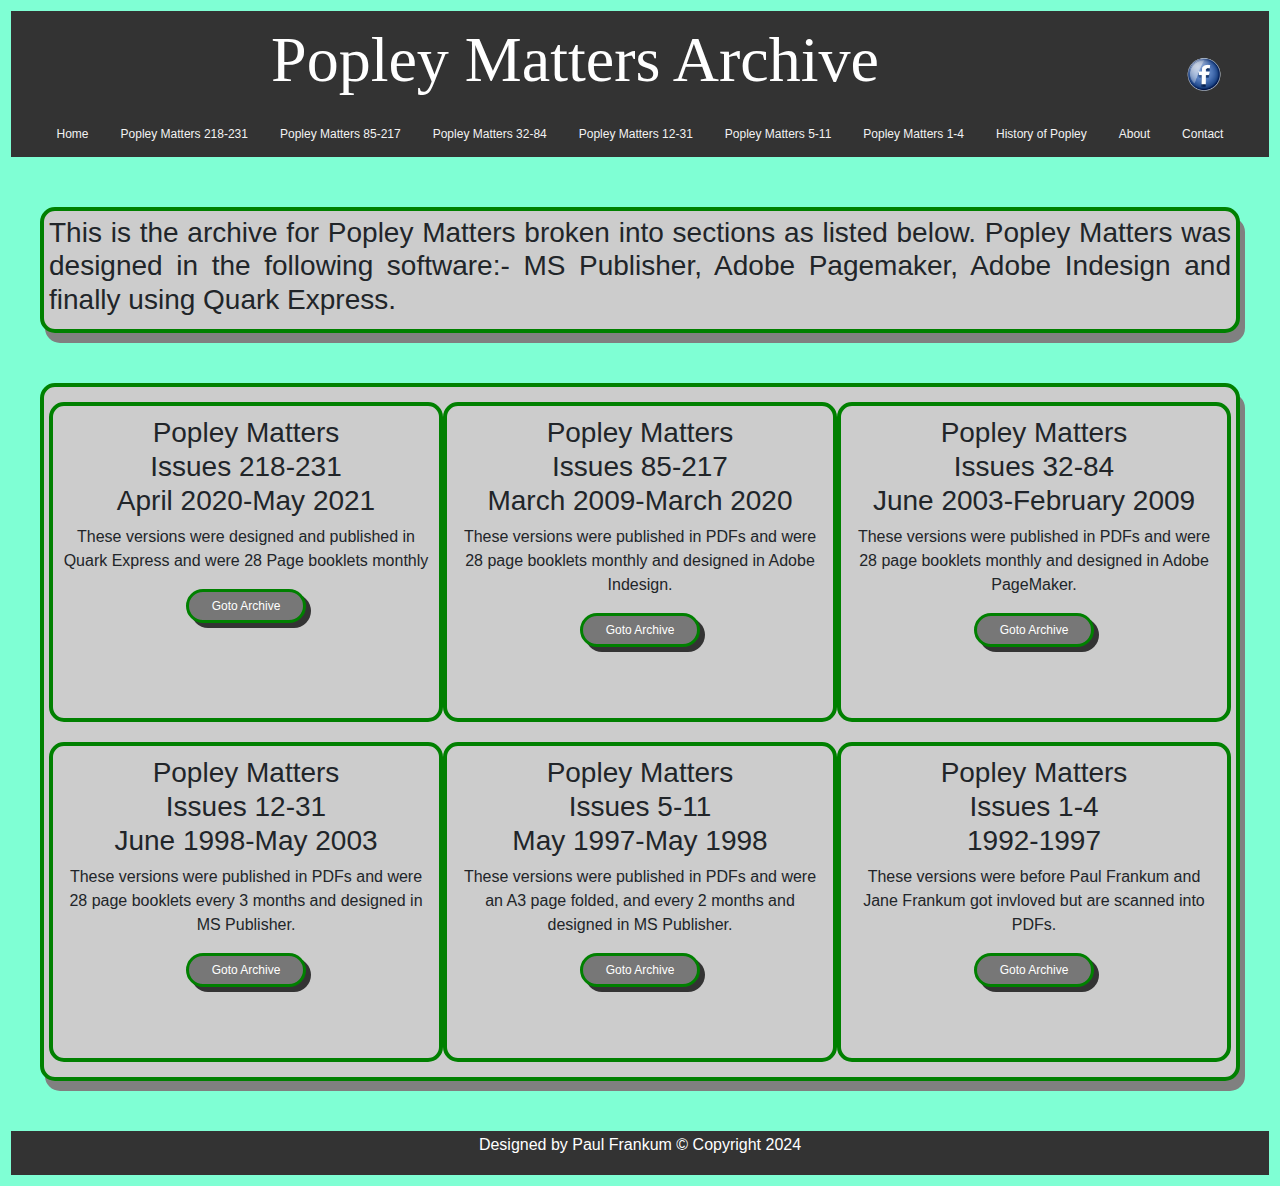
<file: index.htm>
<body><!DOCTYPE html>
<html lang="en">
<head>
<title>Popley Matters Archive</title>
<meta charset="utf-8">
<meta name="viewport" content="width=device-width, initial-scale=1">
<link rel="stylesheet" href="https://stackpath.bootstrapcdn.com/bootstrap/4.5.2/css/bootstrap.min.css">
<link rel="stylesheet" href="https://cdnjs.cloudflare.com/ajax/libs/font-awesome/4.7.0/css/font-awesome.min.css">
<link rel="stylesheet" href="./assets/css/styles.css">
</head>

<body>

<header> 
  <div class="header">
    <!-- Simulate a smartphone / tablet -->
    <div class="mobile-container">
      <!-- Top Navigation Menu -->
      <div class="topnav"  id="mobile-menu">
        <a href="#home" class="active"</a>
          <div id="myLinks">
            <a href="./index.htm">Home</a>
            <a href="./displayindesign.htm">PM 218-231</a>
            <a href="./display85-217pdf.htm">PM 85-217</a>
            <a href="./display32-84pdf.htm">PM 32-84</a>
            <a href="./display12-31pdf.htm">PM 12-31</a>
            <a href="./display5-11pdf.htm">PM 5-11</a>
            <a href="./display1stpdf.htm">PM 1-4</a>
            <a href="./history.htm">History of Popley</a>      
            <a href="./about.htm">About</a>
            <a href="./contact.htm">Contact</a>
          </div>
            <a href="javascript:void(0);" class="icon" onclick="myFunction()"><i class="fa fa-bars"></i></a>
        </div>
          <!-- End smartphone / tablet look -->
      </div>
      <script>
        function myFunction() {
          var x = document.getElementById("myLinks");
          if (x.style.display === "block") {
            x.style.display = "none";}
          else {
            x.style.display = "block";}
          }
      </script>
      <h1>Popley Matters Archive</h1>
      <a href="https://www.facebook.com/groups/PM200" target="_blank"><img src="./assets/facebook.png" alt="link to Popley Matters Facebook page"  style="margin:40px;width:50px;height:50px;"></a>
    </div> 

  <div class="topnav" id="desktop-menu">
    <a href="./index.htm">Home</a>
    <a href="./displayindesign.htm">Popley Matters 218-231</a>
    <a href="./display85-217pdf.htm">Popley Matters 85-217</a>
    <a href="./display32-84pdf.htm">Popley Matters 32-84</a>
    <a href="./display12-31pdf.htm">Popley Matters 12-31</a>
    <a href="./display5-11pdf.htm">Popley Matters 5-11</a>
    <a href="./display1stpdf.htm">Popley Matters 1-4</a>
    <a href="./history.htm">History of Popley</a>      
    <a href="./about.htm">About</a>
    <a href="./contact.htm">Contact</a>
</div>
</header>

<div class="row aboutpm"> 
    <h3>This is the archive for Popley Matters broken into sections as listed below. Popley Matters was designed in the following software:- MS Publisher, Adobe Pagemaker, Adobe Indesign and finally using Quark Express.</h3>
  </div>
  
  <div class="row aboutpm">
    <div class="col-md-4 column">
    <h3>Popley Matters<br>Issues 218-231<br>April 2020-May 2021</h3>
    <p>These versions were designed and published in Quark Express and were 28 Page booklets monthly</p>
    <a href="./displayindesign.htm" class="button">Goto Archive</a>
  </div>
      
  <div class="col-md-4 column">
    <h3>Popley Matters<br>Issues 85-217<br>March 2009-March 2020</h3>
    <p>These versions were published in PDFs and were 28 page booklets monthly and designed in Adobe Indesign.</p>
    <a href="./display85-217pdf.htm" class="button">Goto Archive</a>
  </div>
     
  <div class="col-md-4 column">
    <h3>Popley Matters<br>Issues 32-84<br>June 2003-February 2009</h3>
    <p>These versions were published in PDFs and were 28 page booklets monthly and designed in Adobe PageMaker.</p>
    <a href="./display32-84pdf.htm" class="button">Goto Archive</a>
  </div>

  <div class="col-md-4 column">
    <h3>Popley Matters<br>Issues 12-31<br>June 1998-May 2003</h3>
    <p>These versions were published in PDFs and were 28 page booklets every 3 months and designed in MS Publisher.</p>
    <a href="./displayindesign.htm" class="button">Goto Archive</a>
  </div>
      
  <div class="col-md-4 column">
    <h3>Popley Matters<br>Issues 5-11<br>May 1997-May 1998</h3>
    <p>These versions were published in PDFs and were an A3 page folded, and every 2 months and designed in MS Publisher.</p>
    <a href="./display5-11pdf.htm" class="button">Goto Archive</a>
  </div>
     
  <div class="col-md-4 column">
    <h3>Popley Matters<br>Issues 1-4<br>1992-1997</h3>
    <p>These versions were before Paul Frankum and Jane Frankum got invloved but are scanned into PDFs.</p>
    <a href="./display1stpdf.htm" class="button">Goto Archive</a>
  </div>
</div>

<footer> 
  <div class="footer">
    <p>Designed by Paul Frankum © Copyright 2024</p>
  </div>
</footer>     

</body>

<script src="https://stackpath.bootstrapcdn.com/bootstrap/4.5.2/js/bootstrap.min.js"></script>

</html>
</file>
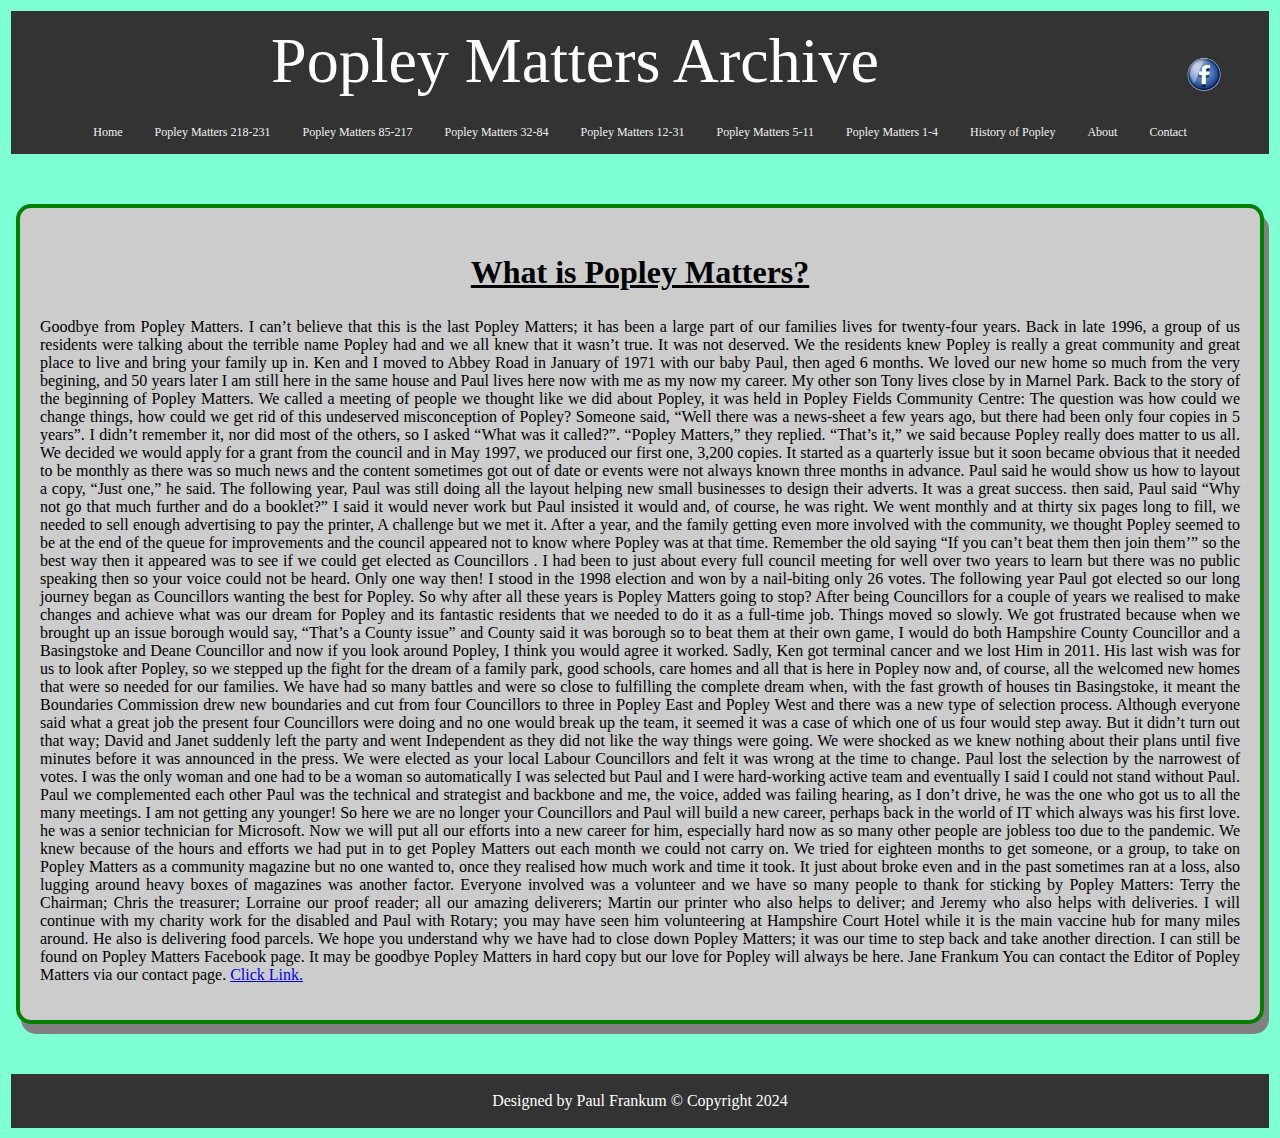
<file: about.htm>
<body><!DOCTYPE html>
<html lang="en">
<head>
<title>Popley Matters Archive</title>
<meta charset="utf-8">
<meta name="viewport" content="width=device-width, initial-scale=1">
<link rel="stylesheet" href="https://cdnjs.cloudflare.com/ajax/libs/font-awesome/4.7.0/css/font-awesome.min.css">
<link rel="stylesheet" href="./assets/css/styles.css">
<body>

<header> 
  <div class="header">
    <!-- Simulate a smartphone / tablet -->
    <div class="mobile-container">
      <!-- Top Navigation Menu -->
      <div class="topnav"  id="mobile-menu">
        <a href="#home" class="active"</a>
          <div id="myLinks">
            <a href="./index.htm">Home</a>
            <a href="./displayindesign.htm">PM 218-231</a>
            <a href="./display85-217pdf.htm">PM 85-217</a>
            <a href="./display32-84pdf.htm">PM 32-84</a>
            <a href="./display12-31pdf.htm">PM 12-31</a>
            <a href="./display5-11pdf.htm">PM 5-11</a>
            <a href="./display1stpdf.htm">PM 1-4</a>
            <a href="./history.htm">History of Popley</a>      
            <a href="./about.htm">About</a>
            <a href="./contact.htm">Contact</a>
          </div>
            <a href="javascript:void(0);" class="icon" onclick="myFunction()"><i class="fa fa-bars"></i></a>
        </div>
          <!-- End smartphone / tablet look -->
      </div>
      <script>
        function myFunction() {
          var x = document.getElementById("myLinks");
          if (x.style.display === "block") {
            x.style.display = "none";}
          else {
            x.style.display = "block";}
          }
      </script>
      <h1>Popley Matters Archive</h1>
      <a href="https://www.facebook.com/groups/PM200" target="_blank"><img src="./assets/facebook.png" alt="link to Popley Matters Facebook page"  style="margin:40px;width:50px;height:50px;"></a>
    </div> 

  <div class="topnav" id="desktop-menu">
    <a href="./index.htm">Home</a>
    <a href="./displayindesign.htm">Popley Matters 218-231</a>
    <a href="./display85-217pdf.htm">Popley Matters 85-217</a>
    <a href="./display32-84pdf.htm">Popley Matters 32-84</a>
    <a href="./display12-31pdf.htm">Popley Matters 12-31</a>
    <a href="./display5-11pdf.htm">Popley Matters 5-11</a>
    <a href="./display1stpdf.htm">Popley Matters 1-4</a>
    <a href="./history.htm">History of Popley</a>      
    <a href="./about.htm">About</a>
    <a href="./contact.htm">Contact</a>
</div>
</header>
  

  <div class="aboutpm">   
    <h2>What is Popley Matters?</h2>
    <p>Goodbye from Popley Matters. I can’t believe that this is the last Popley Matters; it has been a large part of our families lives for twenty-four years. Back in late 1996, a group of us residents were talking about the terrible name Popley had and we all knew that it wasn’t true. It was not deserved. We the residents knew Popley is really a great community and great place to live and bring your family up in.
      Ken and I moved to Abbey Road in January of 1971 with our baby Paul, then aged 6 months. We loved our new home so much from the very begining, and 50 years later I am still here in the same house and Paul lives here now with me as my now my career. My other son Tony lives close by in Marnel Park.
      Back to the story of the beginning of Popley Matters. We called a meeting of people we thought like we did about Popley, it was held in Popley Fields Community Centre: The question was how could we change things, how could we get rid of this undeserved misconception of Popley? Someone said, “Well there was a news-sheet a few years ago, but there had been only four copies in 5 years”. I didn’t remember it, nor did most of the others, so I asked “What was it called?”. “Popley Matters,” they replied. “That’s it,” we said because Popley really does matter to us all. We decided we would apply for
      a grant from the council and in May 1997, we produced our first one, 3,200 copies. It started as a quarterly issue but it soon became obvious that it needed to be monthly as there was so much news and the content sometimes got out of date or events were not always known three months in advance. Paul said he would show us how to layout a copy, “Just one,” he said. The following year, Paul was still doing all the layout helping new small businesses to design their adverts. It was a great success. then said, Paul said “Why not go that much further and do a booklet?” I said it would never work but Paul insisted it would and, of course, he was right. We went monthly and at thirty six pages long to fill, we needed to sell enough advertising to pay the printer, A challenge but we met it.
      After a year, and the family getting even more involved with the community, we thought Popley seemed to be at the end of the queue for improvements and the council appeared not to know where Popley was at that time. Remember the old saying “If you can’t beat them then join them’” so the best way then it appeared was to see if we could get elected as Councillors . I had been to just about every full council meeting for well over two years to learn but there was no public speaking then so your voice could not be heard. Only one way then! I stood in the 1998 election and won by a nail-biting only 26 votes. The following year Paul got elected so our long journey began as Councillors wanting the best for Popley.
      So why after all these years is Popley Matters going to stop? After being Councillors for a couple of years we realised to make changes and achieve what was our dream for Popley and its fantastic residents that we needed to do it as a full-time job. Things moved so slowly. We got frustrated because when we brought up an issue borough would say, “That’s a County issue” and County said it was borough so to beat them at their own game, I would do both Hampshire County Councillor and a Basingstoke and Deane Councillor and now if you look around Popley, I think you would agree it worked. Sadly, Ken got terminal cancer and we lost
      Him in 2011. His last wish was for us to look after Popley, so we stepped up the fight for the dream of a family park, good schools, care homes and all that is here in Popley now and, of course, all the welcomed new homes that were so needed for our families.
      We have had so many battles and were so close to fulfilling the complete dream when, with the fast growth of houses tin Basingstoke, it meant the Boundaries Commission drew new boundaries and cut from four Councillors to three in Popley East and Popley West and there was a new type of selection process. Although everyone said what a great job the present four Councillors were doing and no one would break up the team, it seemed it was a case of which one of us four would step away. But it didn’t turn out that way; David and Janet suddenly left the party and went Independent as they did not like the way things were going. We were shocked as we knew nothing about their plans until five minutes before it was announced in the press. We were elected as your local Labour Councillors and felt it was wrong at the time to change. Paul lost the selection by the narrowest of votes. I was the only woman and one had to be a woman so automatically I was selected but Paul and I were hard-working active team and eventually I said I could not stand without Paul. Paul we complemented each other Paul was the technical and strategist and backbone and me, the voice, added was failing hearing, as I don’t drive, he was the one who got us to all the many meetings. I am not getting any younger! So here we are no longer your Councillors and Paul will build a new career, perhaps back in the world of IT which always was his first love. he was a senior technician for Microsoft. Now we will put all our efforts into a new career for him, especially hard now as so many other people are jobless too due to the pandemic. We knew because of the hours and efforts we had put in to get Popley Matters out each month we could not carry on. We tried for eighteen months to get someone, or a group, to take on Popley Matters as a community magazine but no one wanted to, once they realised how much work and time it took. It just about broke even and in the past sometimes ran at a loss, also lugging around heavy boxes of magazines was another factor. Everyone involved was a volunteer and we have so many people to thank for sticking by Popley Matters: Terry the Chairman; Chris the treasurer; Lorraine our proof reader; all our amazing deliverers; Martin our printer who also helps to deliver; and Jeremy who also helps with deliveries.
      I will continue with my charity work for the disabled and Paul with Rotary; you may have seen him volunteering at Hampshire Court Hotel while it is the main vaccine hub for many miles around. He also is delivering food parcels. We hope you understand why we have had to close down Popley Matters; it was our time to step back and take another direction. I can still be found on Popley Matters Facebook
      page. It may be goodbye Popley Matters in hard copy but our love for Popley will always be here. Jane Frankum
      You can contact the Editor of Popley Matters via our contact page.<span> <a href="./contact.htm" alt = "Contact Page"</span>Click Link.<a></p> 
  </div>

  <footer> 
    <div class="footer">
      <p>Designed by Paul Frankum © Copyright 2024</p>
    </div>
  </footer>     
  
</body>

</html>
</file>
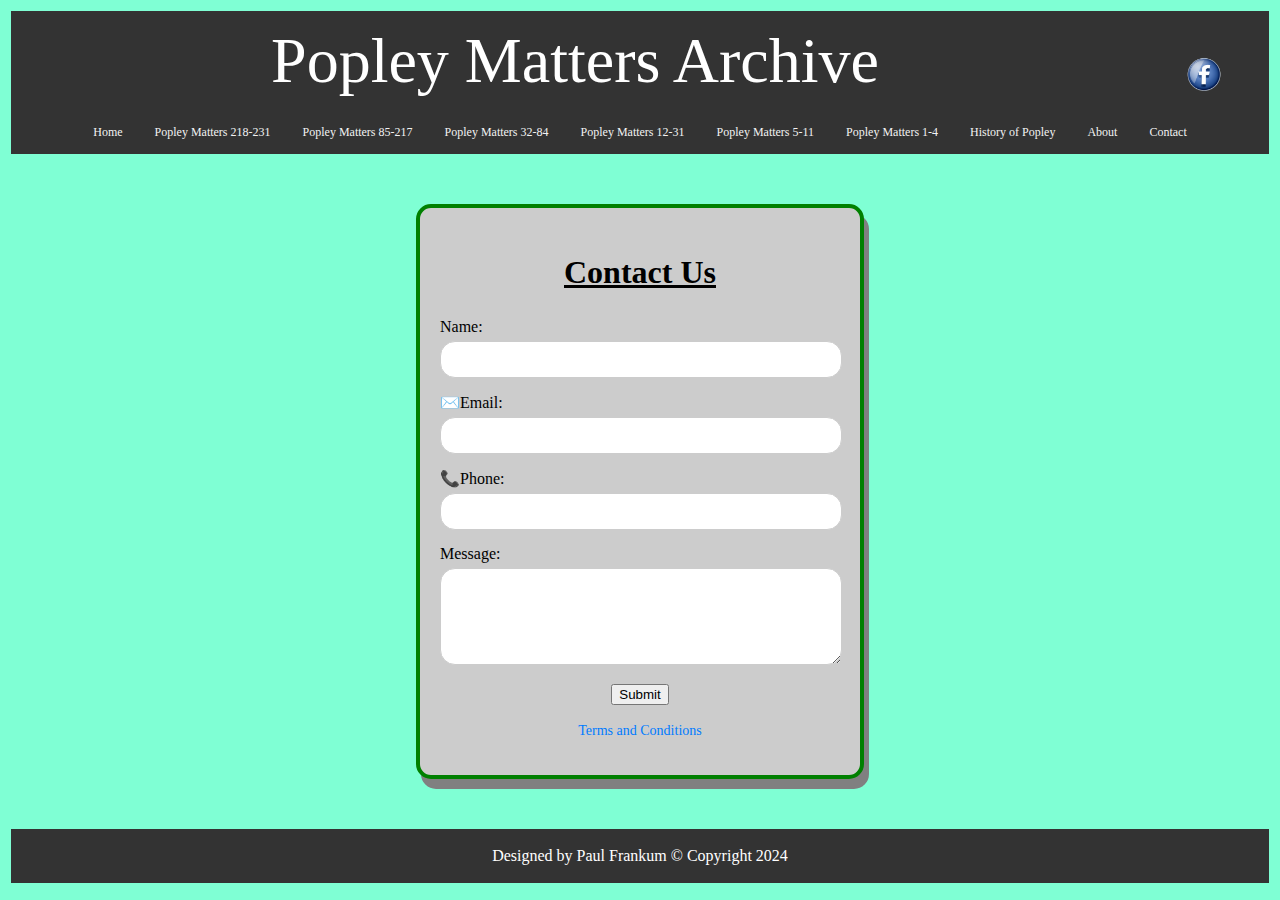
<file: contact.htm>
<!DOCTYPE html>
<html lang="en">
<head>
<title>Popley Matters Archive</title>
<meta charset="utf-8">
<meta name="viewport" content="width=device-width, initial-scale=1">
<link rel="stylesheet" href="https://cdnjs.cloudflare.com/ajax/libs/font-awesome/4.7.0/css/font-awesome.min.css">
<link rel="stylesheet" href="./assets/css/styles.css">
</head>

<body>

<header> 
  <div class="header">
    <!-- Simulate a smartphone / tablet -->
    <div class="mobile-container">
      <!-- Top Navigation Menu -->
      <div class="topnav"  id="mobile-menu">
        <a href="#home" class="active"</a>
          <div id="myLinks">
            <a href="./index.htm">Home</a>
            <a href="./displayindesign.htm">PM 218-231</a>
            <a href="./display85-217pdf.htm">PM 85-217</a>
            <a href="./display32-84pdf.htm">PM 32-84</a>
            <a href="./display12-31pdf.htm">PM 12-31</a>
            <a href="./display5-11pdf.htm">PM 5-11</a>
            <a href="./display1stpdf.htm">PM 1-4</a>
            <a href="./history.htm">History of Popley</a>      
            <a href="./about.htm">About</a>
            <a href="./contact.htm">Contact</a>
          </div>
            <a href="javascript:void(0);" class="icon" onclick="myFunction()"><i class="fa fa-bars"></i></a>
        </div>
          <!-- End smartphone / tablet look -->
      </div>
      <script>
        function myFunction() {
          var x = document.getElementById("myLinks");
          if (x.style.display === "block") {
            x.style.display = "none";}
          else {
            x.style.display = "block";}
          }
      </script>
      <h1>Popley Matters Archive</h1>
      <a href="https://www.facebook.com/groups/PM200" target="_blank"><img src="./assets/facebook.png" alt="link to Popley Matters Facebook page"  style="margin:40px;width:50px;height:50px;"></a>
    </div> 

  <div class="topnav" id="desktop-menu">
    <a href="./index.htm">Home</a>
    <a href="./displayindesign.htm">Popley Matters 218-231</a>
    <a href="./display85-217pdf.htm">Popley Matters 85-217</a>
    <a href="./display32-84pdf.htm">Popley Matters 32-84</a>
    <a href="./display12-31pdf.htm">Popley Matters 12-31</a>
    <a href="./display5-11pdf.htm">Popley Matters 5-11</a>
    <a href="./display1stpdf.htm">Popley Matters 1-4</a>
    <a href="./history.htm">History of Popley</a>      
    <a href="./about.htm">About</a>
    <a href="./contact.htm">Contact</a>
</div>
</header>
      
    <div class="contact-form-container aboutpm">
        <h2>Contact Us</h1>
        <form action="#" method="POST">
            <div class="form-group">
                <label for="name">Name:</label>
                <input type="text" id="name" name="name" required>
            </div>
            <div class="form-group">
                <label for="email" class="email-label">Email:</label>
                <input type="email" id="email" name="email" required>
            </div>
            <div class="form-group">
                <label for="phone" class="phone-label">Phone:</label>
                <input type="tel" id="phone" name="phone">
            </div>
            <div class="form-group">
                <label for="message">Message:</label>
                <textarea id="message" name="message" rows="5"></textarea>
            </div>
            <button type="submit">Submit</button>
        </form>

        <p><a href="#" class="terms-link">Terms and Conditions</a></p>
    </div>

<footer> 
    <div class="footer">
        <p>Designed by Paul Frankum © Copyright 2024</p>
    </div>
</footer>

</body>

</html>
</file>
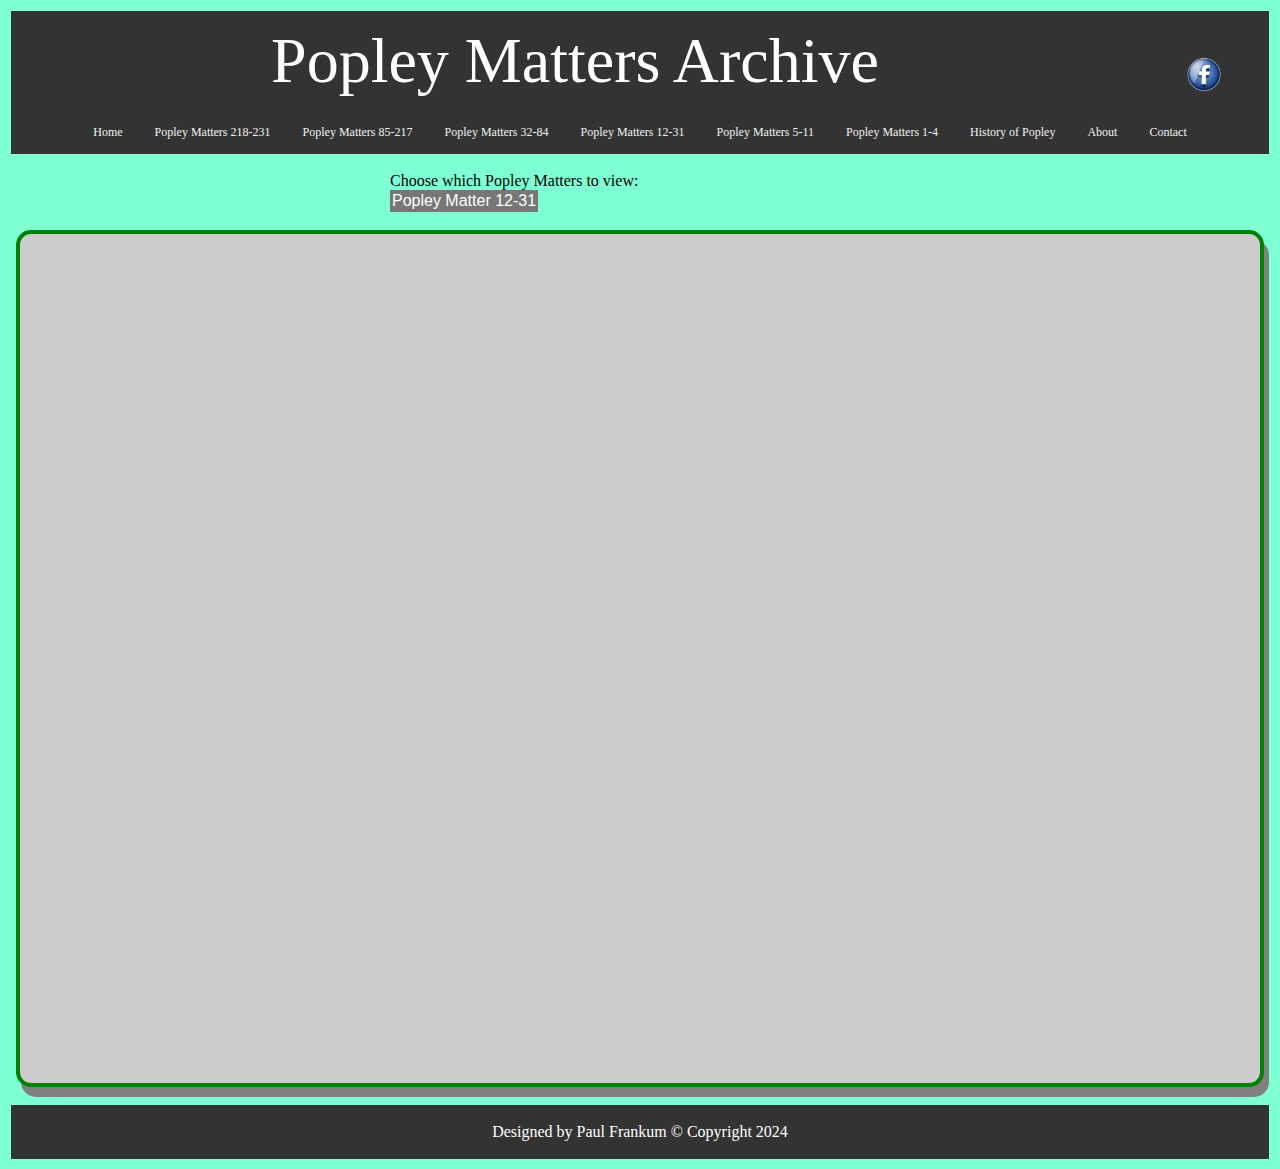
<file: display12-31pdf.htm>
<!DOCTYPE html>
<html lang="en">
<head>
<title>Popley Matters Archive</title>
<meta charset="utf-8">
<meta name="viewport" content="width=device-width, initial-scale=1">
<link rel="stylesheet" href="https://cdnjs.cloudflare.com/ajax/libs/font-awesome/4.7.0/css/font-awesome.min.css">
<link rel="stylesheet" href="./assets/css/styles.css">
</head>

<body>

<header> 
  <div class="header">
    <!-- Simulate a smartphone / tablet -->
    <div class="mobile-container">
      <!-- Top Navigation Menu -->
      <div class="topnav"  id="mobile-menu">
        <a href="#home" class="active"</a>
          <div id="myLinks">
            <a href="./index.htm">Home</a>
            <a href="./displayindesign.htm">PM 218-231</a>
            <a href="./display85-217pdf.htm">PM 85-217</a>
            <a href="./display32-84pdf.htm">PM 32-84</a>
            <a href="./display12-31pdf.htm">PM 12-31</a>
            <a href="./display5-11pdf.htm">PM 5-11</a>
            <a href="./display1stpdf.htm">PM 1-4</a>
            <a href="./history.htm">History of Popley</a>      
            <a href="./about.htm">About</a>
            <a href="./contact.htm">Contact</a>
          </div>
            <a href="javascript:void(0);" class="icon" onclick="myFunction()"><i class="fa fa-bars"></i></a>
        </div>
          <!-- End smartphone / tablet look -->
      </div>
      <script>
        function myFunction() {
          var x = document.getElementById("myLinks");
          if (x.style.display === "block") {
            x.style.display = "none";}
          else {
            x.style.display = "block";}
          }
      </script>
      <h1>Popley Matters Archive</h1>
      <a href="https://www.facebook.com/groups/PM200" target="_blank"><img src="./assets/facebook.png" alt="link to Popley Matters Facebook page"  style="margin:40px;width:50px;height:50px;"></a>
    </div> 

  <div class="topnav" id="desktop-menu">
    <a href="./index.htm">Home</a>
    <a href="./displayindesign.htm">Popley Matters 218-231</a>
    <a href="./display85-217pdf.htm">Popley Matters 85-217</a>
    <a href="./display32-84pdf.htm">Popley Matters 32-84</a>
    <a href="./display12-31pdf.htm">Popley Matters 12-31</a>
    <a href="./display5-11pdf.htm">Popley Matters 5-11</a>
    <a href="./display1stpdf.htm">Popley Matters 1-4</a>
    <a href="./history.htm">History of Popley</a>      
    <a href="./about.htm">About</a>
    <a href="./contact.htm">Contact</a>
</div>
</header>

  <div class="dropdown center">
    <br><label for="version" class="center">Choose which Popley Matters to view:</label>
    <button class="dropbtn">Popley Matter 12-31</button>
    <div class="dropdown-content">
      <a href="https://www.popleymatters.org.uk/pmcopy/pm12.pdf" target="versionindesign">Popley Matter 12 June-August 1998</a>
      <a href="https://www.popleymatters.org.uk/pmcopy/pm13.pdf" target="versionindesign">Popley Matter 13 September-November 1998</a>
      <a href="https://www.popleymatters.org.uk/pmcopy/pm14.pdf" target="versionindesign">Popley Matter 14 December-February 1999/a>
      <a href="https://www.popleymatters.org.uk/pmcopy/pm15.pdf" target="versionindesign">Popley Matter 15 March-June 1999</a>
      <a href="https://www.popleymatters.org.uk/pmcopy/pm16.pdf" target="versionindesign">Popley Matter 16 June-August 1999</a>
      <a href="https://www.popleymatters.org.uk/pmcopy/pm17.pdf" target="versionindesign">Popley Matter 17 September-November 1999</a>
      <a href="https://www.popleymatters.org.uk/pmcopy/pm18.pdf" target="versionindesign">Popley Matter 18 December-February 2000</a>
      <a href="https://www.popleymatters.org.uk/pmcopy/pm19.pdf" target="versionindesign">Popley Matter 19 March-May 2000</a>
      <a href="https://www.popleymatters.org.uk/pmcopy/pm20.pdf" target="versionindesign">Popley Matter 20 June-August 2000</a>
      <a href="https://www.popleymatters.org.uk/pmcopy/pm21.pdf" target="versionindesign">Popley Matter 21 September-November 2000</a>
      <a href="https://www.popleymatters.org.uk/pmcopy/pm22.pdf" target="versionindesign">Popley Matter 22 December-February 2001</a>
      <a href="https://www.popleymatters.org.uk/pmcopy/pm23.pdf" target="versionindesign">Popley Matter 23 March-May 2001</a>
      <a href="https://www.popleymatters.org.uk/pmcopy/pm24.pdf" target="versionindesign">Popley Matter 24 June-August 2001</a>
      <a href="https://www.popleymatters.org.uk/pmcopy/pm25.pdf" target="versionindesign">Popley Matter 25 September-November 2001</a>
      <a href="https://www.popleymatters.org.uk/pmcopy/pm26.pdf" target="versionindesign">Popley Matter 26 December-February 2002</a>
      <a href="https://www.popleymatters.org.uk/pmcopy/pm27.pdf" target="versionindesign">Popley Matter 27 March-May 2002</a>
      <a href="https://www.popleymatters.org.uk/pmcopy/pm8.pdf" target="versionindesign">Popley Matter 28 June-August 2002</a>
      <a href="https://www.popleymatters.org.uk/pmcopy/pm29.pdf" target="versionindesign">Popley Matter 29 September-November 2002</a>
      <a href="https://www.popleymatters.org.uk/pmcopy/pm30.pdf" target="versionindesign">Popley Matter 30 December-February 2003</a>
      <a href="https://www.popleymatters.org.uk/pmcopy/pm31.pdf" target="versionindesign">Popley Matter 31 March-May 2003</a>

    </div>
  </div>

  <div>
    <br><iframe src="https://www.popleymatters.org.uk/pmcopy/pm12.pdf" name="versionindesign" class="displayindesign aboutpm" title="Popley Matters"></iframe><br>
  </div>

<footer> 
  <div class="footer">
    <p>Designed by Paul Frankum © Copyright 2024</p>
  </div>
</footer>     

</body>

</html>
</file>
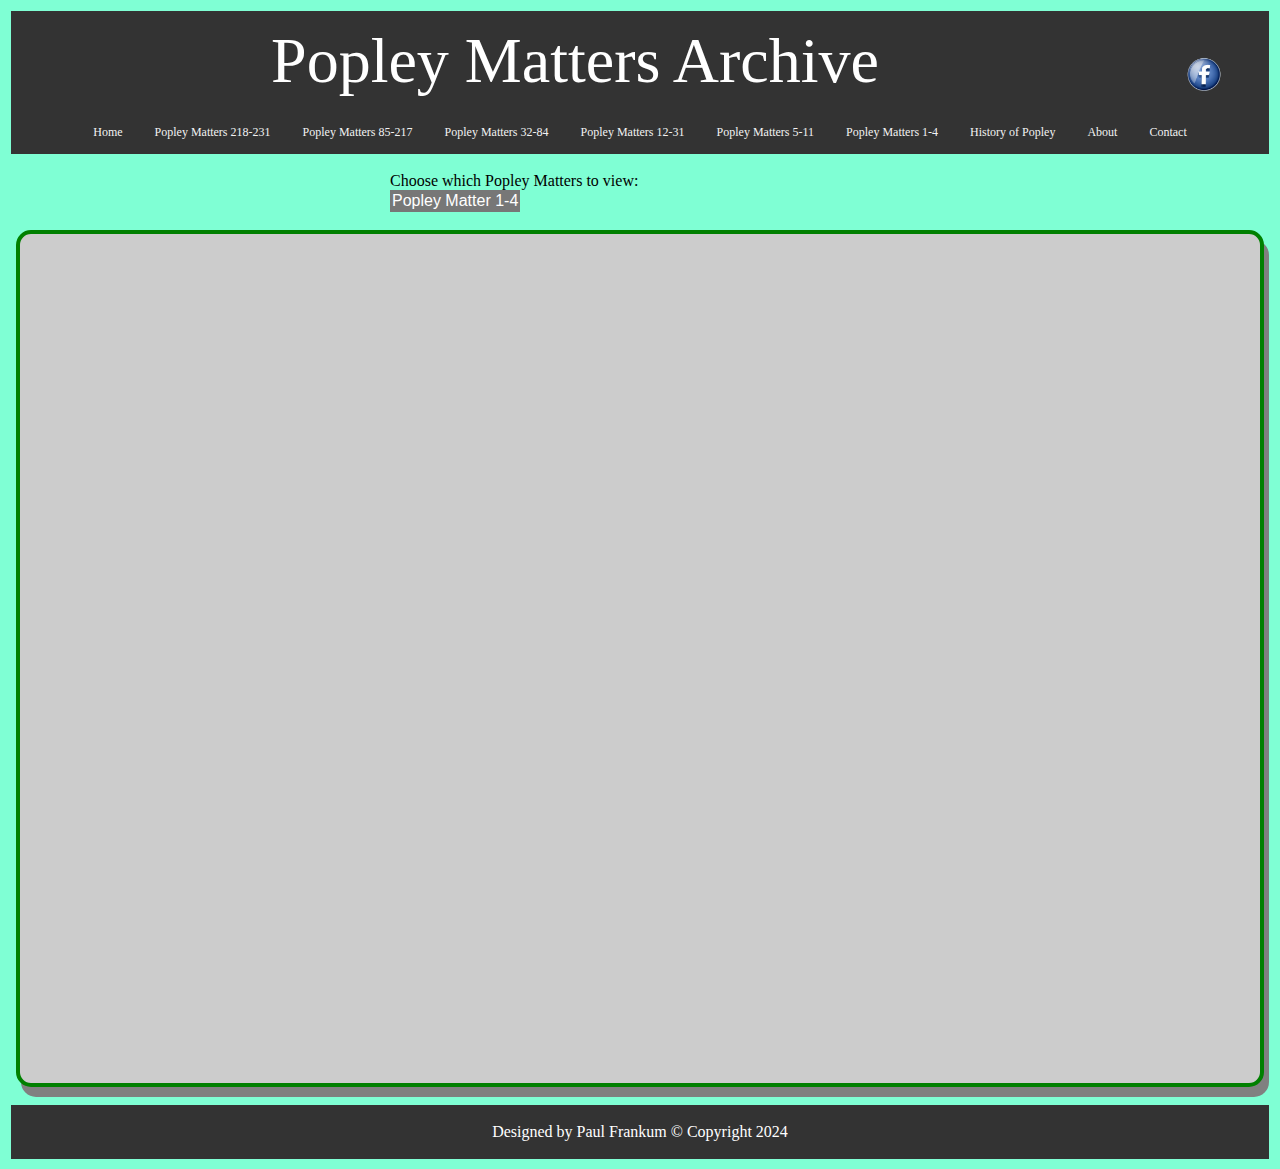
<file: display1stpdf.htm>
<!DOCTYPE html>
<html lang="en">
<head>
<title>Popley Matters Archive</title>
<meta charset="utf-8">
<meta name="viewport" content="width=device-width, initial-scale=1">
<link rel="stylesheet" href="https://cdnjs.cloudflare.com/ajax/libs/font-awesome/4.7.0/css/font-awesome.min.css">
<link rel="stylesheet" href="./assets/css/styles.css">
</head>

<body>

<header> 
  <div class="header">
    <!-- Simulate a smartphone / tablet -->
    <div class="mobile-container">
      <!-- Top Navigation Menu -->
      <div class="topnav"  id="mobile-menu">
        <a href="#home" class="active"</a>
          <div id="myLinks">
            <a href="./index.htm">Home</a>
            <a href="./displayindesign.htm">PM 218-231</a>
            <a href="./display85-217pdf.htm">PM 85-217</a>
            <a href="./display32-84pdf.htm">PM 32-84</a>
            <a href="./display12-31pdf.htm">PM 12-31</a>
            <a href="./display5-11pdf.htm">PM 5-11</a>
            <a href="./display1stpdf.htm">PM 1-4</a>
            <a href="./history.htm">History of Popley</a>      
            <a href="./about.htm">About</a>
            <a href="./contact.htm">Contact</a>
          </div>
            <a href="javascript:void(0);" class="icon" onclick="myFunction()"><i class="fa fa-bars"></i></a>
        </div>
          <!-- End smartphone / tablet look -->
      </div>
      <script>
        function myFunction() {
          var x = document.getElementById("myLinks");
          if (x.style.display === "block") {
            x.style.display = "none";}
          else {
            x.style.display = "block";}
          }
      </script>
      <h1>Popley Matters Archive</h1>
      <a href="https://www.facebook.com/groups/PM200" target="_blank"><img src="./assets/facebook.png" alt="link to Popley Matters Facebook page"  style="margin:40px;width:50px;height:50px;"></a>
    </div> 

  <div class="topnav" id="desktop-menu">
    <a href="./index.htm">Home</a>
    <a href="./displayindesign.htm">Popley Matters 218-231</a>
    <a href="./display85-217pdf.htm">Popley Matters 85-217</a>
    <a href="./display32-84pdf.htm">Popley Matters 32-84</a>
    <a href="./display12-31pdf.htm">Popley Matters 12-31</a>
    <a href="./display5-11pdf.htm">Popley Matters 5-11</a>
    <a href="./display1stpdf.htm">Popley Matters 1-4</a>
    <a href="./history.htm">History of Popley</a>      
    <a href="./about.htm">About</a>
    <a href="./contact.htm">Contact</a>
</div>
</header>


  <div class="dropdown center">
    <br><label for="version" class="center">Choose which Popley Matters to view:</label>
    <button class="dropbtn">Popley Matter 1-4</button>
    <div class="dropdown-content">
      <a href="https://www.popleymatters.org.uk/pmcopy/pm1.pdf" target="versionindesign">Popley Matter 1 May 1992</a>
      <a href="https://www.popleymatters.org.uk/pmcopy/pm2.pdf" target="versionindesign">Popley Matter 2</a>
      <a href="https://www.popleymatters.org.uk/pmcopy/pm3.pdf" target="versionindesign">Popley Matter 3</a>
      <a href="https://www.popleymatters.org.uk/pmcopy/pm4.pdf" target="versionindesign">Popley Matter 4 December 1996</a>
    </div>
  </div>

  <div>
    <br><iframe src="https://www.popleymatters.org.uk/pm231/index.html#issue/1" id="Iframe" name="versionindesign" class="displayindesign aboutpm"  title="Popley Matters 231"></iframe><br>
  </div>

<footer> 
  <div class="footer">
    <p>Designed by Paul Frankum © Copyright 2024</p>
  </div>
</footer>     

</body>

</html>
</file>
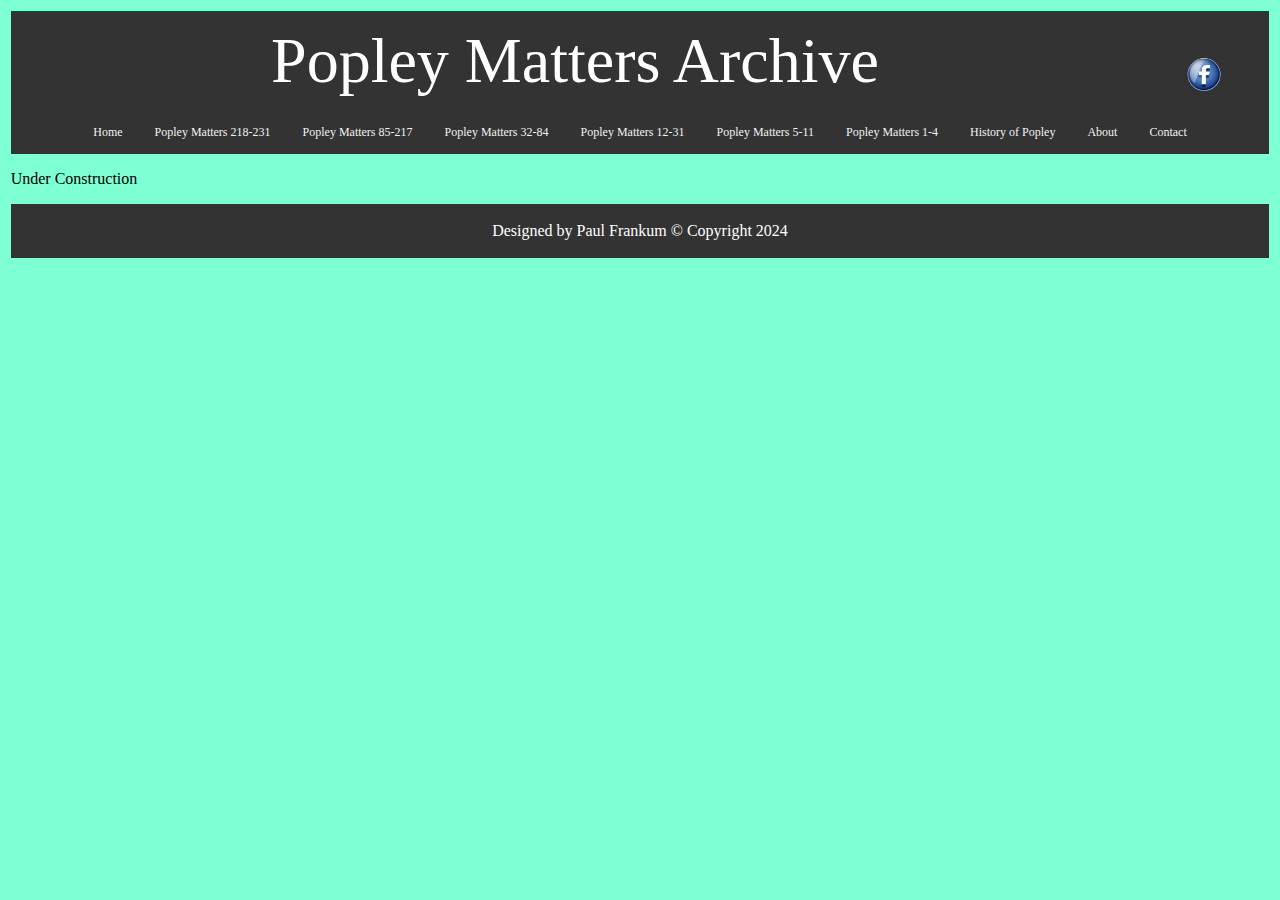
<file: display32-84pdf.htm>
<!DOCTYPE html>
<html lang="en">
<head>
<title>Popley Matters Archive</title>
<meta charset="utf-8">
<meta name="viewport" content="width=device-width, initial-scale=1">
<link rel="stylesheet" href="https://cdnjs.cloudflare.com/ajax/libs/font-awesome/4.7.0/css/font-awesome.min.css">
<link rel="stylesheet" href="./assets/css/styles.css">
</head>

<body>

<header> 
  <div class="header">
    <!-- Simulate a smartphone / tablet -->
    <div class="mobile-container">
      <!-- Top Navigation Menu -->
      <div class="topnav"  id="mobile-menu">
        <a href="#home" class="active"</a>
          <div id="myLinks">
            <a href="./index.htm">Home</a>
            <a href="./displayindesign.htm">PM 218-231</a>
            <a href="./display85-217pdf.htm">PM 85-217</a>
            <a href="./display32-84pdf.htm">PM 32-84</a>
            <a href="./display12-31pdf.htm">PM 12-31</a>
            <a href="./display5-11pdf.htm">PM 5-11</a>
            <a href="./display1stpdf.htm">PM 1-4</a>
            <a href="./history.htm">History of Popley</a>      
            <a href="./about.htm">About</a>
            <a href="./contact.htm">Contact</a>
          </div>
            <a href="javascript:void(0);" class="icon" onclick="myFunction()"><i class="fa fa-bars"></i></a>
        </div>
          <!-- End smartphone / tablet look -->
      </div>
      <script>
        function myFunction() {
          var x = document.getElementById("myLinks");
          if (x.style.display === "block") {
            x.style.display = "none";}
          else {
            x.style.display = "block";}
          }
      </script>
      <h1>Popley Matters Archive</h1>
      <a href="https://www.facebook.com/groups/PM200" target="_blank"><img src="./assets/facebook.png" alt="link to Popley Matters Facebook page"  style="margin:40px;width:50px;height:50px;"></a>
    </div> 

  <div class="topnav" id="desktop-menu">
    <a href="./index.htm">Home</a>
    <a href="./displayindesign.htm">Popley Matters 218-231</a>
    <a href="./display85-217pdf.htm">Popley Matters 85-217</a>
    <a href="./display32-84pdf.htm">Popley Matters 32-84</a>
    <a href="./display12-31pdf.htm">Popley Matters 12-31</a>
    <a href="./display5-11pdf.htm">Popley Matters 5-11</a>
    <a href="./display1stpdf.htm">Popley Matters 1-4</a>
    <a href="./history.htm">History of Popley</a>      
    <a href="./about.htm">About</a>
    <a href="./contact.htm">Contact</a>
</div>
</header>


  <p> Under Construction</p>

<footer> 
  <div class="footer">
    <p>Designed by Paul Frankum © Copyright 2024</p>
  </div>
</footer>     

</body>

</html>
</file>
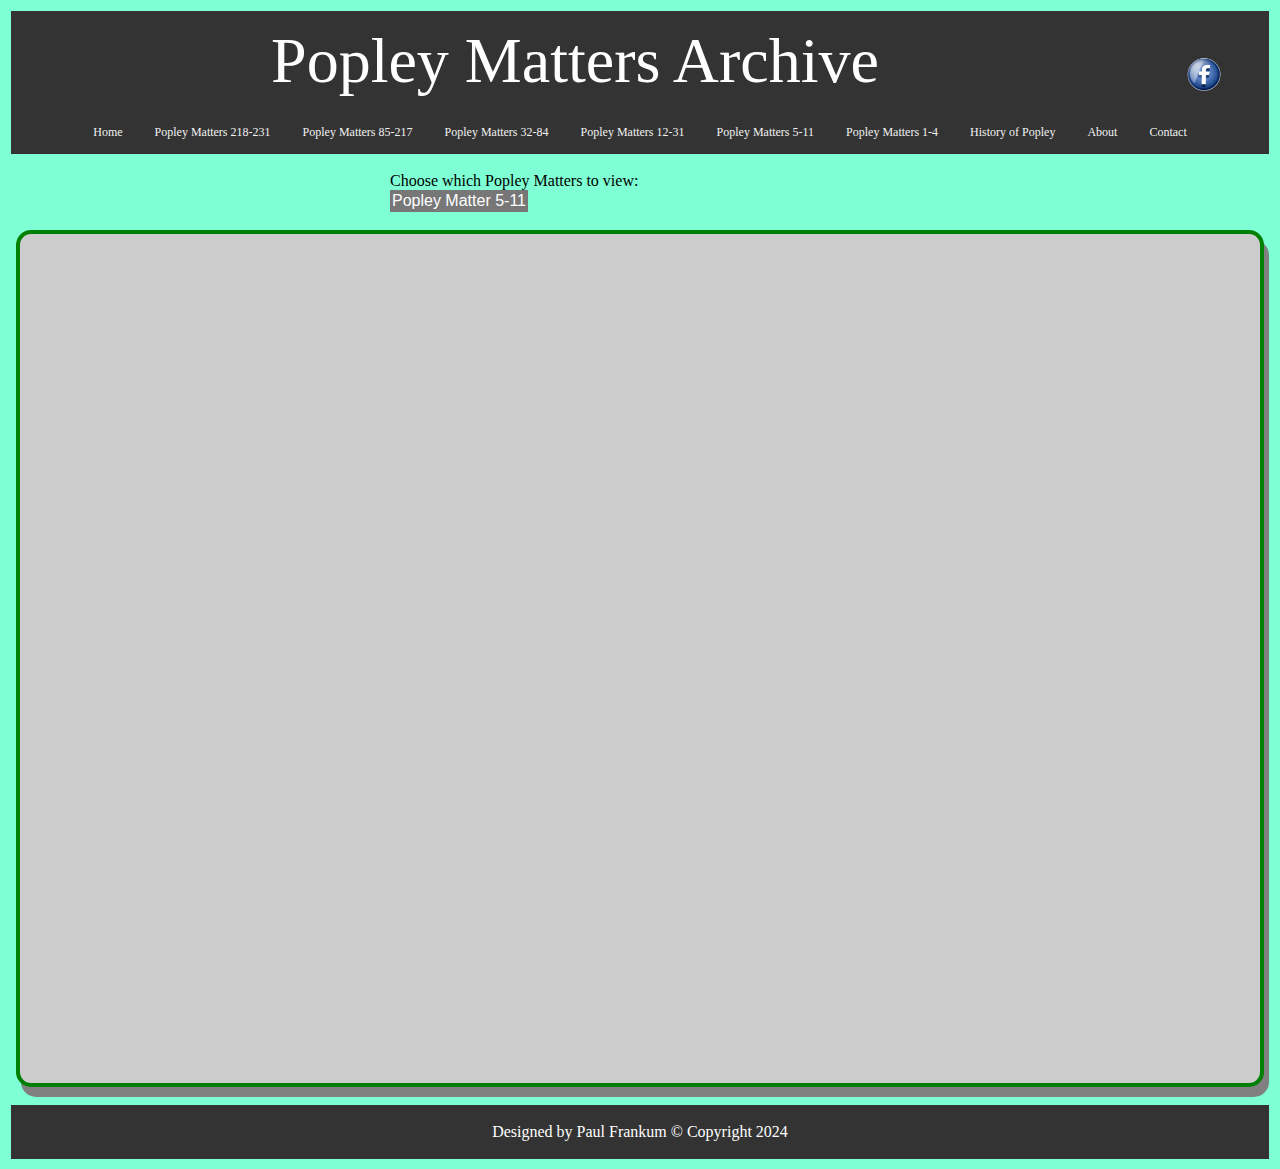
<file: display5-11pdf.htm>
<!DOCTYPE html>
<html lang="en">
<head>
<title>Popley Matters Archive</title>
<meta charset="utf-8">
<meta name="viewport" content="width=device-width, initial-scale=1">
<link rel="stylesheet" href="https://cdnjs.cloudflare.com/ajax/libs/font-awesome/4.7.0/css/font-awesome.min.css">
<link rel="stylesheet" href="./assets/css/styles.css">
</head>

<body>

<header> 
  <div class="header">
    <!-- Simulate a smartphone / tablet -->
    <div class="mobile-container">
      <!-- Top Navigation Menu -->
      <div class="topnav"  id="mobile-menu">
        <a href="#home" class="active"</a>
          <div id="myLinks">
            <a href="./index.htm">Home</a>
            <a href="./displayindesign.htm">PM 218-231</a>
            <a href="./display85-217pdf.htm">PM 85-217</a>
            <a href="./display32-84pdf.htm">PM 32-84</a>
            <a href="./display12-31pdf.htm">PM 12-31</a>
            <a href="./display5-11pdf.htm">PM 5-11</a>
            <a href="./display1stpdf.htm">PM 1-4</a>
            <a href="./history.htm">History of Popley</a>      
            <a href="./about.htm">About</a>
            <a href="./contact.htm">Contact</a>
          </div>
            <a href="javascript:void(0);" class="icon" onclick="myFunction()"><i class="fa fa-bars"></i></a>
        </div>
          <!-- End smartphone / tablet look -->
      </div>
      <script>
        function myFunction() {
          var x = document.getElementById("myLinks");
          if (x.style.display === "block") {
            x.style.display = "none";}
          else {
            x.style.display = "block";}
          }
      </script>
      <h1>Popley Matters Archive</h1>
      <a href="https://www.facebook.com/groups/PM200" target="_blank"><img src="./assets/facebook.png" alt="link to Popley Matters Facebook page"  style="margin:40px;width:50px;height:50px;"></a>
    </div> 

  <div class="topnav" id="desktop-menu">
    <a href="./index.htm">Home</a>
    <a href="./displayindesign.htm">Popley Matters 218-231</a>
    <a href="./display85-217pdf.htm">Popley Matters 85-217</a>
    <a href="./display32-84pdf.htm">Popley Matters 32-84</a>
    <a href="./display12-31pdf.htm">Popley Matters 12-31</a>
    <a href="./display5-11pdf.htm">Popley Matters 5-11</a>
    <a href="./display1stpdf.htm">Popley Matters 1-4</a>
    <a href="./history.htm">History of Popley</a>      
    <a href="./about.htm">About</a>
    <a href="./contact.htm">Contact</a>
</div>
</header>

  <div class="dropdown center">
    <br><label for="version" class="center">Choose which Popley Matters to view:</label>
    <button class="dropbtn">Popley Matter 5-11</button>
    <div class="dropdown-content">
      <a href="https://www.popleymatters.org.uk/pmcopy/pm5.pdf" target="versionindesign">Popley Matter 5 May-June 1997</a>
      <a href="https://www.popleymatters.org.uk/pmcopy/pm6.pdf" target="versionindesign">Popley Matter 6 July-August 1997</a>
      <a href="https://www.popleymatters.org.uk/pmcopy/pm7.pdf" target="versionindesign">Popley Matter 7 September-October 1997</a>
      <a href="https://www.popleymatters.org.uk/pmcopy/pm8.pdf" target="versionindesign">Popley Matter 8 November 1997</a>
      <a href="https://www.popleymatters.org.uk/pmcopy/pm9.pdf" target="versionindesign">Popley Matter 9 December-January 1998</a>
      <a href="https://www.popleymatters.org.uk/pmcopy/pm10.pdf" target="versionindesign">Popley Matter 10 Febraury-March 1998</a>
      <a href="https://www.popleymatters.org.uk/pmcopy/pm11.pdf" target="versionindesign">Popley Matter 11 April-May 1998</a>
    </div>
  </div>

  <div>
    <br><iframe src="https://www.popleymatters.org.uk/pmcopy/pm5.pdf" name="versionindesign" class="displayindesign aboutpm" title="Popley Matters 231"></iframe><br>
  </div>

<footer> 
  <div class="footer">
    <p>Designed by Paul Frankum © Copyright 2024</p>
  </div>
</footer>     
    
</body>

</html>
</file>
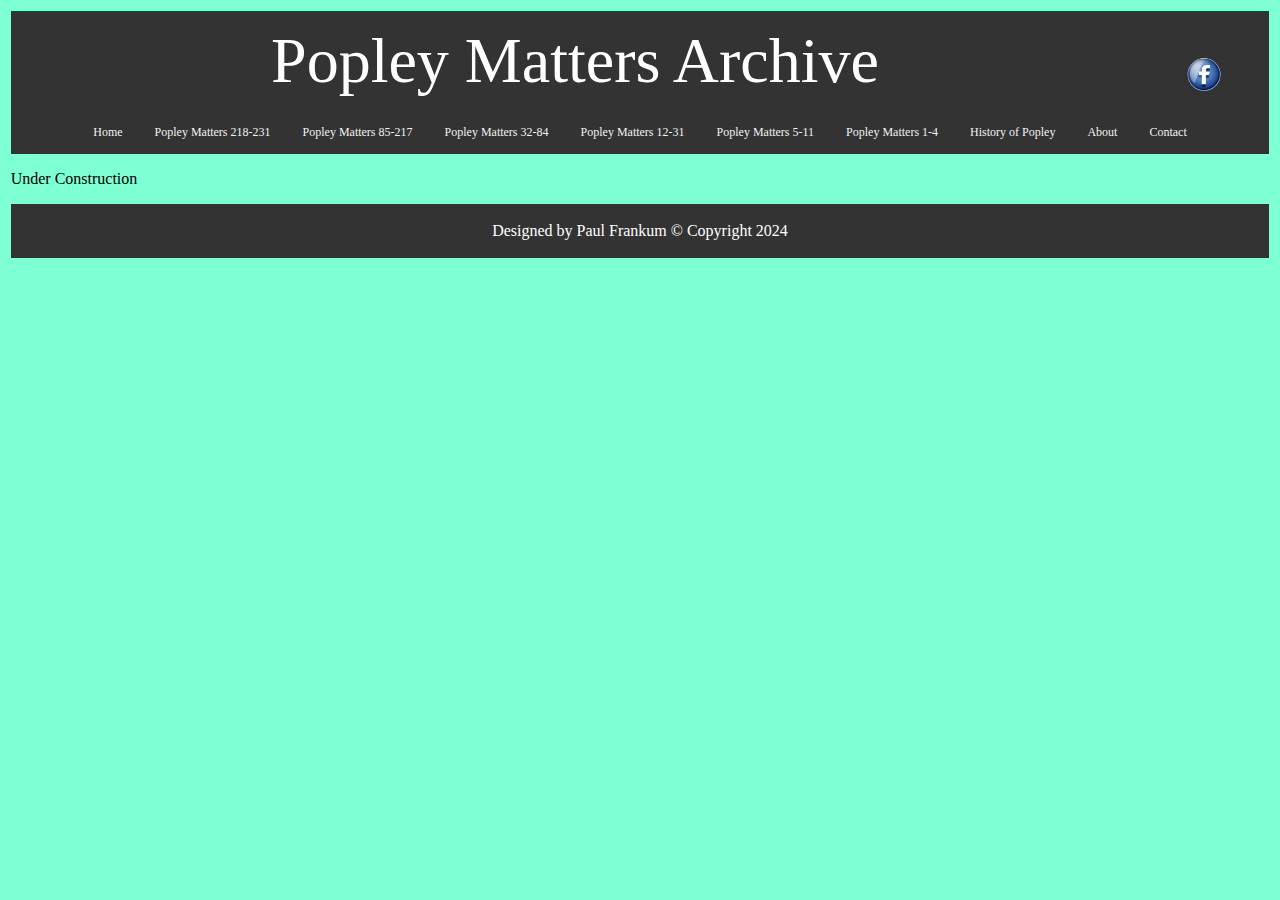
<file: display85-217pdf.htm>
<!DOCTYPE html>
<html lang="en">
<head>
<title>Popley Matters Archive</title>
<meta charset="utf-8">
<meta name="viewport" content="width=device-width, initial-scale=1">
<link rel="stylesheet" href="https://cdnjs.cloudflare.com/ajax/libs/font-awesome/4.7.0/css/font-awesome.min.css">
<link rel="stylesheet" href="./assets/css/styles.css">
</head>

<body>

<header> 
  <div class="header">
    <!-- Simulate a smartphone / tablet -->
    <div class="mobile-container">
      <!-- Top Navigation Menu -->
      <div class="topnav"  id="mobile-menu">
        <a href="#home" class="active"</a>
          <div id="myLinks">
            <a href="./index.htm">Home</a>
            <a href="./displayindesign.htm">PM 218-231</a>
            <a href="./display85-217pdf.htm">PM 85-217</a>
            <a href="./display32-84pdf.htm">PM 32-84</a>
            <a href="./display12-31pdf.htm">PM 12-31</a>
            <a href="./display5-11pdf.htm">PM 5-11</a>
            <a href="./display1stpdf.htm">PM 1-4</a>
            <a href="./history.htm">History of Popley</a>      
            <a href="./about.htm">About</a>
            <a href="./contact.htm">Contact</a>
          </div>
            <a href="javascript:void(0);" class="icon" onclick="myFunction()"><i class="fa fa-bars"></i></a>
        </div>
          <!-- End smartphone / tablet look -->
      </div>
      <script>
        function myFunction() {
          var x = document.getElementById("myLinks");
          if (x.style.display === "block") {
            x.style.display = "none";}
          else {
            x.style.display = "block";}
          }
      </script>
      <h1>Popley Matters Archive</h1>
      <a href="https://www.facebook.com/groups/PM200" target="_blank"><img src="./assets/facebook.png" alt="link to Popley Matters Facebook page"  style="margin:40px;width:50px;height:50px;"></a>
    </div> 

  <div class="topnav" id="desktop-menu">
    <a href="./index.htm">Home</a>
    <a href="./displayindesign.htm">Popley Matters 218-231</a>
    <a href="./display85-217pdf.htm">Popley Matters 85-217</a>
    <a href="./display32-84pdf.htm">Popley Matters 32-84</a>
    <a href="./display12-31pdf.htm">Popley Matters 12-31</a>
    <a href="./display5-11pdf.htm">Popley Matters 5-11</a>
    <a href="./display1stpdf.htm">Popley Matters 1-4</a>
    <a href="./history.htm">History of Popley</a>      
    <a href="./about.htm">About</a>
    <a href="./contact.htm">Contact</a>
</div>
</header>

<p>Under Construction</p>

<footer> 
  <div class="footer">
    <p>Designed by Paul Frankum © Copyright 2024</p>
  </div>
</footer>     

</body>
    
</html>
</file>
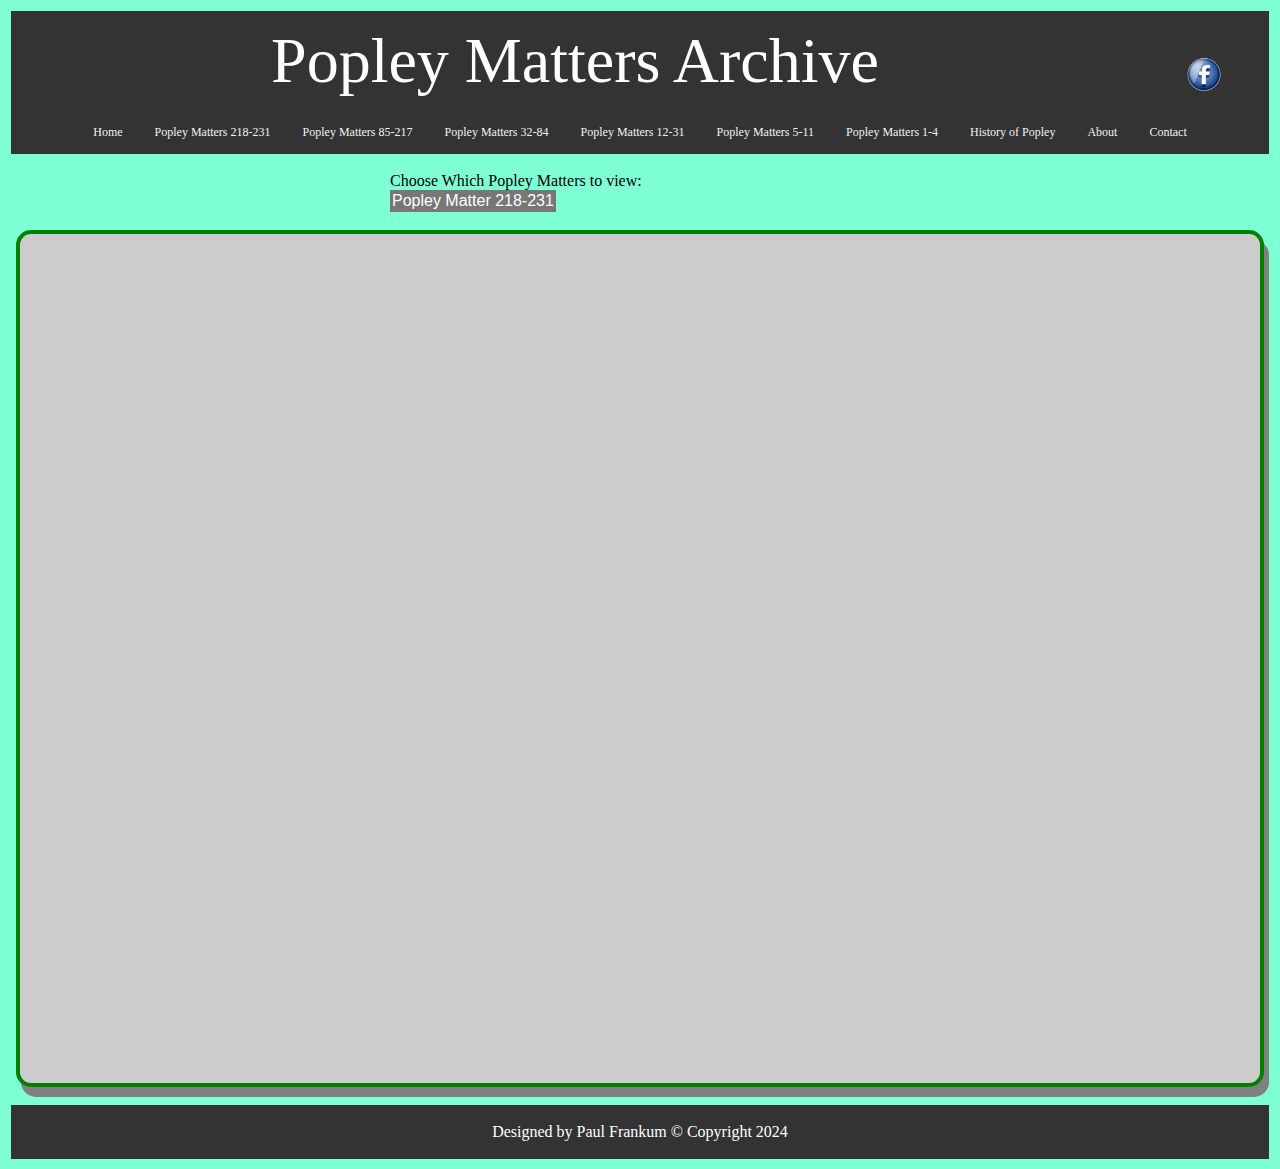
<file: displayindesign.htm>
<!DOCTYPE html>
<html lang="en">
<head>
<title>Popley Matters Archive</title>
<meta charset="utf-8">
<meta name="viewport" content="width=device-width, initial-scale=1">
<link rel="stylesheet" href="https://cdnjs.cloudflare.com/ajax/libs/font-awesome/4.7.0/css/font-awesome.min.css">
<link rel="stylesheet" href="./assets/css/styles.css">
</head>

<body>

<header> 
  <div class="header">
    <!-- Simulate a smartphone / tablet -->
    <div class="mobile-container">
      <!-- Top Navigation Menu -->
      <div class="topnav"  id="mobile-menu">
        <a href="#home" class="active"</a>
          <div id="myLinks">
            <a href="./index.htm">Home</a>
            <a href="./displayindesign.htm">PM 218-231</a>
            <a href="./display85-217pdf.htm">PM 85-217</a>
            <a href="./display32-84pdf.htm">PM 32-84</a>
            <a href="./display12-31pdf.htm">PM 12-31</a>
            <a href="./display5-11pdf.htm">PM 5-11</a>
            <a href="./display1stpdf.htm">PM 1-4</a>
            <a href="./history.htm">History of Popley</a>      
            <a href="./about.htm">About</a>
            <a href="./contact.htm">Contact</a>
          </div>
            <a href="javascript:void(0);" class="icon" onclick="myFunction()"><i class="fa fa-bars"></i></a>
        </div>
          <!-- End smartphone / tablet look -->
      </div>
      <script>
        function myFunction() {
          var x = document.getElementById("myLinks");
          if (x.style.display === "block") {
            x.style.display = "none";}
          else {
            x.style.display = "block";}
          }
      </script>
      <h1>Popley Matters Archive</h1>
      <a href="https://www.facebook.com/groups/PM200" target="_blank"><img src="./assets/facebook.png" alt="link to Popley Matters Facebook page"  style="margin:40px;width:50px;height:50px;"></a>
    </div> 

  <div class="topnav" id="desktop-menu">
    <a href="./index.htm">Home</a>
    <a href="./displayindesign.htm">Popley Matters 218-231</a>
    <a href="./display85-217pdf.htm">Popley Matters 85-217</a>
    <a href="./display32-84pdf.htm">Popley Matters 32-84</a>
    <a href="./display12-31pdf.htm">Popley Matters 12-31</a>
    <a href="./display5-11pdf.htm">Popley Matters 5-11</a>
    <a href="./display1stpdf.htm">Popley Matters 1-4</a>
    <a href="./history.htm">History of Popley</a>      
    <a href="./about.htm">About</a>
    <a href="./contact.htm">Contact</a>
</div>
</header>


<div class="dropdown center">
<br><label for="version" class="center">Choose Which Popley Matters to view:</label>
  <button class="dropbtn">Popley Matter 218-231</button>
  <div class="dropdown-content">
    <a href="https://www.popleymatters.org.uk/pm231/index.html#issue/1" target="versionindesign">Popley Matter 231 May 2021</a>
    <a href="https://www.popleymatters.org.uk/pm230/index.html#issue/1" target="versionindesign">Popley Matter 230 April 2021</a>
    <a href="https://www.popleymatters.org.uk/pm229/index.html#issue/1" target="versionindesign">Popley Matter 229 March 2021</a>
    <a href="https://www.popleymatters.org.uk/pm228/index.html#issue/1" target="versionindesign">Popley Matter 228 February 2021</a>
    <a href="https://www.popleymatters.org.uk/pm227/index.html#issue/1" target="versionindesign">Popley Matter 227 January 2021</a>
    <a href="https://www.popleymatters.org.uk/pm226/index.html#issue/1" target="versionindesign">Popley Matter 226 December 2020</a>
    <a href="https://www.popleymatters.org.uk/pm225/index.html#issue/1" target="versionindesign">Popley Matter 225 November 2020</a>
    <a href="https://www.popleymatters.org.uk/pm224/index.html#issue/1" target="versionindesign">Popley Matter 224 October 2020</a>
    <a href="https://www.popleymatters.org.uk/pm223/index.html#issue/1" target="versionindesign">Popley Matter 223 September 2020</a>
    <a href="https://www.popleymatters.org.uk/pm222/index.html#issue/1" target="versionindesign">Popley Matter 222 August 2020</a>
    <a href="https://www.popleymatters.org.uk/pm221/index.html#issue/1" target="versionindesign">Popley Matter 221 July 2020</a>
    <a href="https://www.popleymatters.org.uk/pm220/index.html#issue/1" target="versionindesign">Popley Matter 220 June 2020</a>
    <a href="https://www.popleymatters.org.uk/pm219/index.html#issue/1" target="versionindesign">Popley Matter 219 May 2020</a>
    <a href="https://www.popleymatters.org.uk/pm218/index.html#issue/1" target="versionindesign">Popley Matter 218 APril 2020</a>
  </div>
</div>

<div>
    <br><iframe src="https://www.popleymatters.org.uk/pm231/index.html#issue/1" name="versionindesign" class="displayindesign aboutpm"  title="Popley Matters 231"></iframe><br>
</div>

<footer> 
    <div class="footer">
      <p>Designed by Paul Frankum © Copyright 2024</p>
    </div>
</footer>     

</body>

</html>
</file>
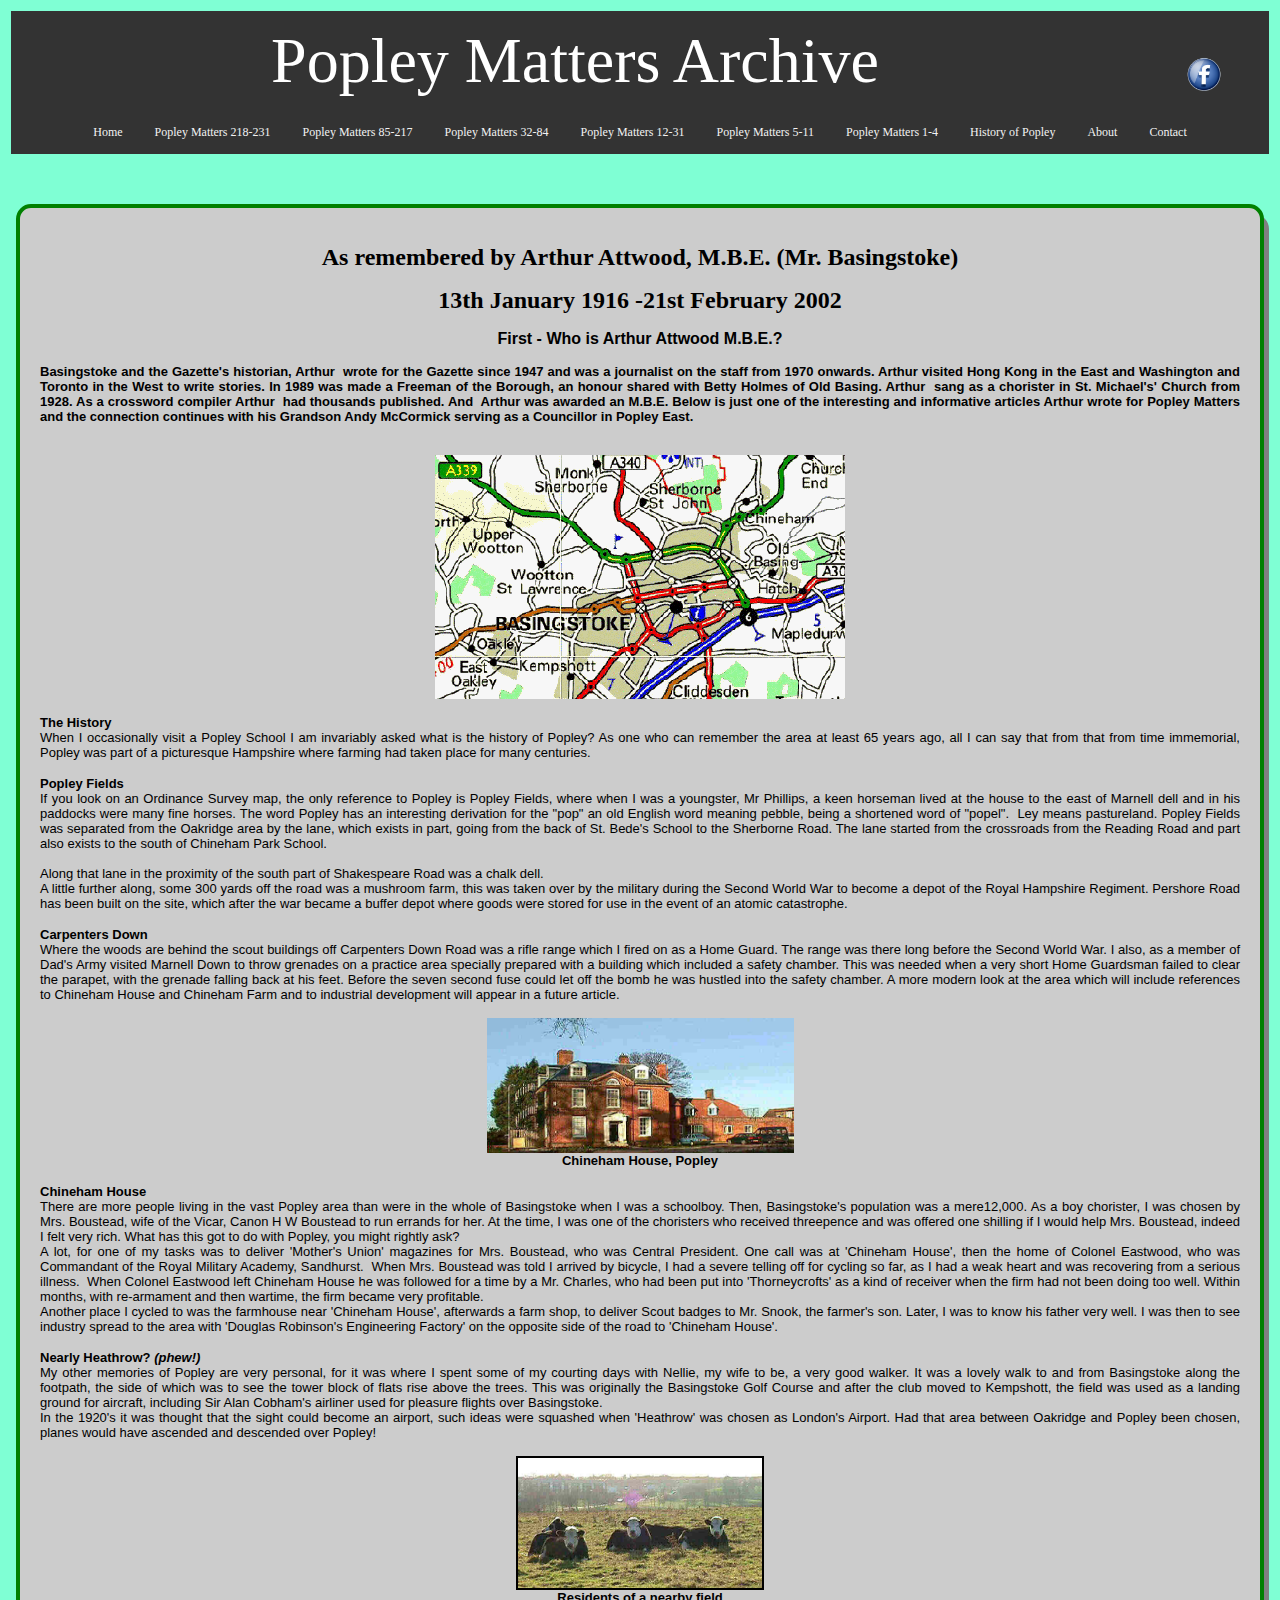
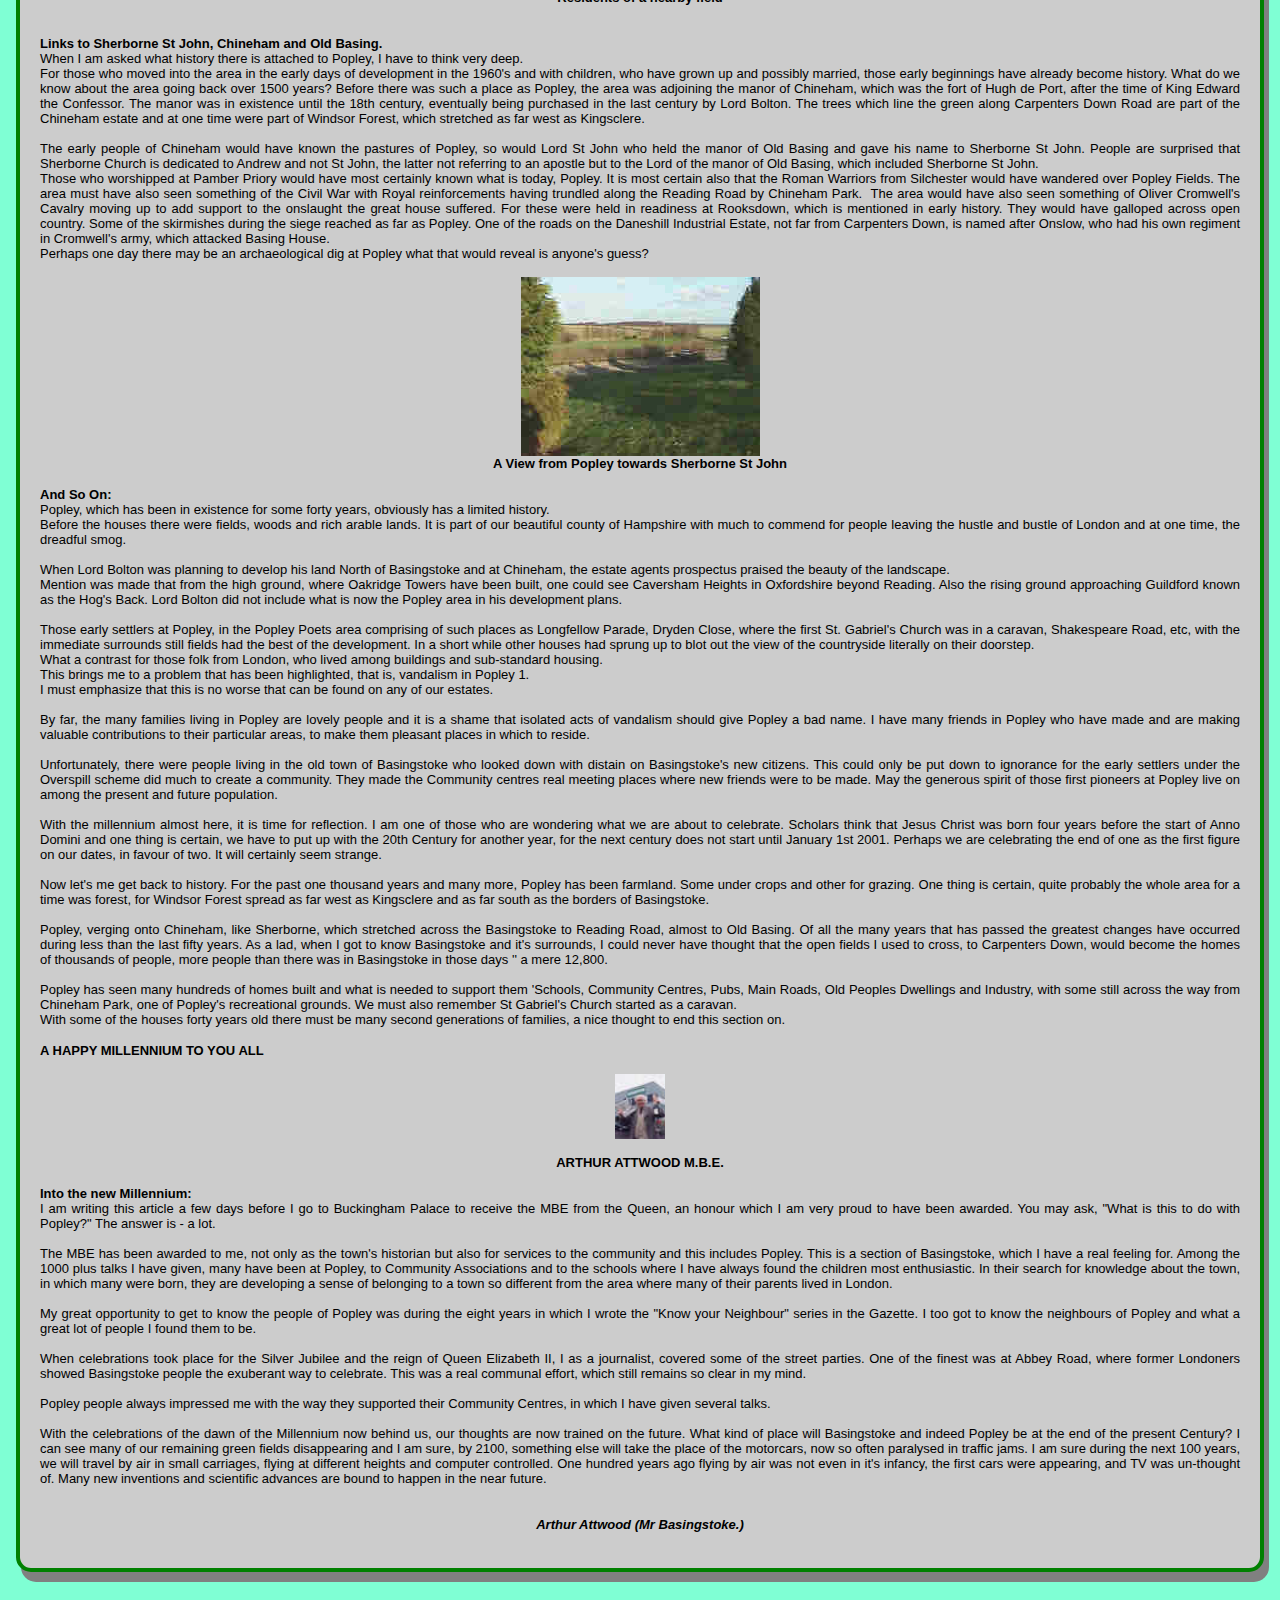
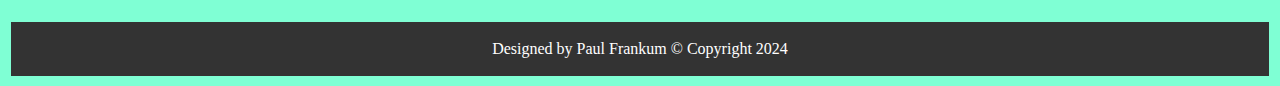
<file: history.htm>
<html lang="en">
<head>
<title>Popley Matters Archive</title>
<meta charset="utf-8">
<meta name="viewport" content="width=device-width, initial-scale=1">
<title>History of Popley</title>
<link rel="stylesheet" href="https://cdnjs.cloudflare.com/ajax/libs/font-awesome/4.7.0/css/font-awesome.min.css">
<link rel="stylesheet" href="./assets/css/styles.css">
</head>

<body>

<header> 
  <div class="header">
    <!-- Simulate a smartphone / tablet -->
    <div class="mobile-container">
      <!-- Top Navigation Menu -->
      <div class="topnav"  id="mobile-menu">
        <a href="#home" class="active"</a>
          <div id="myLinks">
            <a href="./index.htm">Home</a>
            <a href="./displayindesign.htm">PM 218-231</a>
            <a href="./display85-217pdf.htm">PM 85-217</a>
            <a href="./display32-84pdf.htm">PM 32-84</a>
            <a href="./display12-31pdf.htm">PM 12-31</a>
            <a href="./display5-11pdf.htm">PM 5-11</a>
            <a href="./display1stpdf.htm">PM 1-4</a>
            <a href="./history.htm">History of Popley</a>      
            <a href="./about.htm">About</a>
            <a href="./contact.htm">Contact</a>
          </div>
            <a href="javascript:void(0);" class="icon" onclick="myFunction()"><i class="fa fa-bars"></i></a>
        </div>
          <!-- End smartphone / tablet look -->
      </div>
      <script>
        function myFunction() {
          var x = document.getElementById("myLinks");
          if (x.style.display === "block") {
            x.style.display = "none";}
          else {
            x.style.display = "block";}
          }
      </script>
      <h1>Popley Matters Archive</h1>
      <a href="https://www.facebook.com/groups/PM200" target="_blank"><img src="./assets/facebook.png" alt="link to Popley Matters Facebook page"  style="margin:40px;width:50px;height:50px;"></a>
    </div> 

  <div class="topnav" id="desktop-menu">
    <a href="./index.htm">Home</a>
    <a href="./displayindesign.htm">Popley Matters 218-231</a>
    <a href="./display85-217pdf.htm">Popley Matters 85-217</a>
    <a href="./display32-84pdf.htm">Popley Matters 32-84</a>
    <a href="./display12-31pdf.htm">Popley Matters 12-31</a>
    <a href="./display5-11pdf.htm">Popley Matters 5-11</a>
    <a href="./display1stpdf.htm">Popley Matters 1-4</a>
    <a href="./history.htm">History of Popley</a>      
    <a href="./about.htm">About</a>
    <a href="./contact.htm">Contact</a>
</div>
</header>


<div class="aboutpm"> 
<p align="center"><strong><font face="Verdana" size="5">As remembered by Arthur 
Attwood, M.B.E. (Mr. Basingstoke)</font></strong></p>
<p align="center"><strong><font face="Verdana" size="5">13th January 1916 -21st 
February 2002</font></strong></p>
<font face="Verdana, Arial, Helvetica">
<p align="center"><strong><font size="3">First - Who is Arthur Attwood M.B.E.?</font></strong></p>
<p align="justify"><strong><font face="Verdana, Arial, Helvetica" size="2">
Basingstoke and the Gazette's historian, Arthur&nbsp; wrote for the Gazette 
since 1947 and was a journalist on the staff from 1970 onwards. Arthur visited 
Hong Kong in the East and Washington and Toronto in the West to write stories. 
In 1989 was made a Freeman of the Borough, an honour shared with Betty Holmes of 
Old Basing. Arthur&nbsp; sang as a chorister in St. Michael's' Church from 1928. 
As a crossword compiler Arthur&nbsp; had thousands published. And&nbsp; Arthur 
was awarded an M.B.E. Below is just one of the interesting and informative 
articles Arthur wrote for Popley Matters and the connection continues with his 
Grandson Andy McCormick serving as a Councillor in Popley East.</font></strong></p>
<p align="center"><font size="2"><br>
<!--webbot bot="ImageMap" text="(211,60) (289,97) {Popley} {Arial Black} 12 B #ff0000 CT 0  " border="0" src="map.gif" u-originalsrc="map.gif" u-overlaysrc="http://homepage.ntlworld.com/popley/_overlay/history.htm_txt_map.gif" startspan --><img border="0" src="./assets/map.gif"><!--webbot bot="ImageMap" endspan i-checksum="755" -->
</font></p>
<p align="justify"><font size="2"><strong>The History<br>
</strong>When I occasionally visit a Popley School I am invariably asked what is 
the history of Popley? As one who can remember the area at least 65 years ago, 
all I can say that from that from time immemorial, Popley was part of a 
picturesque Hampshire where farming had taken place for many centuries.</font></p>
<p align="justify"><font size="2"><strong>Popley Fields</strong><br>
If you look on an Ordinance Survey map, the only reference to Popley is Popley 
Fields, where when I was a youngster, Mr Phillips, a keen horseman lived at the 
house to the east of Marnell dell and in his paddocks were many fine horses. The 
word Popley has an interesting derivation for the &quot;pop&quot; an old English word 
meaning pebble, being a shortened word of &quot;popel&quot;.&nbsp; Ley means pastureland. 
Popley Fields was separated from the Oakridge area by the lane, which exists in 
part, going from the back of St. Bede's School to the Sherborne Road. The lane 
started from the crossroads from the Reading Road and part also exists to the 
south of Chineham Park School.<br>
<br>
Along that lane in the proximity of the south part of Shakespeare Road was a 
chalk dell.<br>
A little further along, some 300 yards off the road was a mushroom farm, this 
was taken over by the military during the Second World War to become a depot of 
the Royal Hampshire Regiment. Pershore Road has been built on the site, which 
after the war became a buffer depot where goods were stored for use in the event 
of an atomic catastrophe.</font></p>
<p align="justify"><font size="2"><strong>Carpenters Down</strong><br>
Where the woods are behind the scout buildings off Carpenters Down Road was a 
rifle range which I fired on as a Home Guard. The range was there long before 
the Second World War. I also, as a member of Dad's Army visited Marnell Down to 
throw grenades on a practice area specially prepared with a building which 
included a safety chamber. This was needed when a very short Home Guardsman 
failed to clear the parapet, with the grenade falling back at his feet. Before 
the seven second fuse could let off the bomb he was hustled into the safety 
chamber. A more modern look at the area which will include references to 
Chineham House and Chineham Farm and to industrial development will appear in a 
future article.</font></p>
<p align="center"><font size="2">
<img height="135" alt="Chineham House, Popley" src="./assets/chouse.jpg" width="307" align="center"><br>
<strong>Chineham House, Popley</strong></font></p>
<p align="justify"><font size="2"><strong>Chineham House</strong><br>
There are more people living in the vast Popley area than were in the whole of 
Basingstoke when I was a schoolboy. Then, Basingstoke's population was a 
mere12,000. As a boy chorister, I was chosen by Mrs. Boustead, wife of the 
Vicar, Canon H W Boustead to run errands for her. At the time, I was one of the 
choristers who received threepence and was offered one shilling if I would help 
Mrs. Boustead, indeed I felt very rich. What has this got to do with Popley, you 
might rightly ask?<br>
A lot, for one of my tasks was to deliver 'Mother's Union' magazines for Mrs. 
Boustead, who was Central President. One call was at 'Chineham House', then the 
home of Colonel Eastwood, who was Commandant of the Royal Military Academy, 
Sandhurst.&nbsp; When Mrs. Boustead was told I arrived by bicycle, I had a severe 
telling off for cycling so far, as I had a weak heart and was recovering from a 
serious illness.&nbsp; When Colonel Eastwood left Chineham House he was followed for 
a time by a Mr. Charles, who had been put into 'Thorneycrofts' as a kind of 
receiver when the firm had not been doing too well. Within months, with 
re-armament and then wartime, the firm became very profitable.<br>
Another place I cycled to was the farmhouse near 'Chineham House', afterwards a 
farm shop, to deliver Scout badges to Mr. Snook, the farmer's son. Later, I was 
to know his father very well. I was then to see industry spread to the area with 
'Douglas Robinson's Engineering Factory' on the opposite side of the road to 
'Chineham House'.</font></p>
<p align="justify"><font size="2"><strong>Nearly Heathrow?<em> (phew!)</em></strong><br>
My other memories of Popley are very personal, for it was where I spent some of 
my courting days with Nellie, my wife to be, a very good walker. It was a lovely 
walk to and from Basingstoke along the footpath, the side of which was to see 
the tower block of flats rise above the trees. This was originally the 
Basingstoke Golf Course and after the club moved to Kempshott, the field was 
used as a landing ground for aircraft, including Sir Alan Cobham's airliner used 
for pleasure flights over Basingstoke.<br>
In the 1920's it was thought that the sight could become an airport, such ideas 
were squashed when 'Heathrow' was chosen as London's Airport. Had that area 
between Oakridge and Popley been chosen, planes would have ascended and 
descended over Popley!</font></p>
<p align="center"><font size="2">
<img height="130" alt="Cows in a nearby field" src="./assets/cows.jpg" width="244" border="2"><br>
<strong>Residents of a nearby field<br>
&nbsp;</strong></font></p>
<p align="justify"><font size="2"><strong>Links to Sherborne St John, Chineham 
and Old Basing.</strong><br>
When I am asked what history there is attached to Popley, I have to think very 
deep.<br>
For those who moved into the area in the early days of development in the 1960's 
and with children, who have grown up and possibly married, those early 
beginnings have already become history. What do we know about the area going 
back over 1500 years? Before there was such a place as Popley, the area was 
adjoining the manor of Chineham, which was the fort of Hugh de Port, after the 
time of King Edward the Confessor. The manor was in existence until the 18th 
century, eventually being purchased in the last century by Lord Bolton. The 
trees which line the green along Carpenters Down Road are part of the Chineham 
estate and at one time were part of Windsor Forest, which stretched as far west 
as Kingsclere.<br>
<br>
The early people of Chineham would have known the pastures of Popley, so would 
Lord St John who held the manor of Old Basing and gave his name to Sherborne St 
John. People are surprised that Sherborne Church is dedicated to Andrew and not 
St John, the latter not referring to an apostle but to the Lord of the manor of 
Old Basing, which included Sherborne St John.<br>
Those who worshipped at Pamber Priory would have most certainly known what is 
today, Popley. It is most certain also that the Roman Warriors from Silchester 
would have wandered over Popley Fields. The area must have also seen something 
of the Civil War with Royal reinforcements having trundled along the Reading 
Road by Chineham Park.&nbsp; The area would have also seen something of Oliver 
Cromwell's Cavalry moving up to add support to the onslaught the great house 
suffered. For these were held in readiness at Rooksdown, which is mentioned in 
early history. They would have galloped across open country. Some of the 
skirmishes during the siege reached as far as Popley. One of the roads on the 
Daneshill Industrial Estate, not far from Carpenters Down, is named after Onslow, 
who had his own regiment in Cromwell's army, which attacked Basing House.<br>
Perhaps one day there may be an archaeological dig at Popley what that would 
reveal is anyone's guess?</font></p>
<p align="center"><font size="2">
<img height="179" alt="View to Sherbourne St John" src="./assets/open2.jpg" width="239"><br>
<b>A View from Popley towards Sherborne St John</b></font></p>
<p align="justify"><font size="2"><b>And So On:</b><br>
Popley, which has been in existence for some forty years, obviously has a 
limited history.<br>
Before the houses there were fields, woods and rich arable lands. It is part of 
our beautiful county of Hampshire with much to commend for people leaving the 
hustle and bustle of London and at one time, the dreadful smog.<br>
<br>
When Lord Bolton was planning to develop his land North of Basingstoke and at 
Chineham, the estate agents prospectus praised the beauty of the landscape.<br>
Mention was made that from the high ground, where Oakridge Towers have been 
built, one could see Caversham Heights in Oxfordshire beyond Reading. Also the 
rising ground approaching Guildford known as the Hog's Back. Lord Bolton did not 
include what is now the Popley area in his development plans.<br>
<br>
Those early settlers at Popley, in the Popley Poets area comprising of such 
places as Longfellow Parade, Dryden Close, where the first St. Gabriel's Church 
was in a caravan, Shakespeare Road, etc, with the immediate surrounds still 
fields had the best of the development. In a short while other houses had sprung 
up to blot out the view of the countryside literally on their doorstep.<br>
What a contrast for those folk from London, who lived among buildings and 
sub-standard housing.<br>
This brings me to a problem that has been highlighted, that is, vandalism in 
Popley 1.<br>
I must emphasize that this is no worse that can be found on any of our estates.<br>
<br>
By far, the many families living in Popley are lovely people and it is a shame 
that isolated acts of vandalism should give Popley a bad name. I have many 
friends in Popley who have made and are making valuable contributions to their 
particular areas, to make them pleasant places in which to reside.<br>
<br>
Unfortunately, there were people living in the old town of Basingstoke who 
looked down with distain on Basingstoke's new citizens. This could only be put 
down to ignorance for the early settlers under the Overspill scheme did much to 
create a community. They made the Community centres real meeting places where 
new friends were to be made. May the generous spirit of those first pioneers at 
Popley live on among the present and future population.<br>
<br>
With the millennium almost here, it is time for reflection. I am one of those 
who are wondering what we are about to celebrate. Scholars think that Jesus 
Christ was born four years before the start of Anno Domini and one thing is 
certain, we have to put up with the 20th Century for another year, for the next 
century does not start until January 1st 2001. Perhaps we are celebrating the 
end of one as the first figure on our dates, in favour of two. It will certainly 
seem strange.<br>
<br>
Now let's me get back to history. For the past one thousand years and many more, 
Popley has been farmland. Some under crops and other for grazing. One thing is 
certain, quite probably the whole area for a time was forest, for Windsor Forest 
spread as far west as Kingsclere and as far south as the borders of Basingstoke.<br>
<br>
Popley, verging onto Chineham, like Sherborne, which stretched across the 
Basingstoke to Reading Road, almost to Old Basing. Of all the many years that 
has passed the greatest changes have occurred during less than the last fifty 
years. As a lad, when I got to know Basingstoke and it's surrounds, I could 
never have thought that the open fields I used to cross, to Carpenters Down, 
would become the homes of thousands of people, more people than there was in 
Basingstoke in those days '' a mere 12,800.<br>
<br>
Popley has seen many hundreds of homes built and what is needed to support them 
'Schools, Community Centres, Pubs, Main Roads, Old Peoples Dwellings and 
Industry, with some still across the way from Chineham Park, one of Popley's 
recreational grounds. We must also remember St Gabriel's Church started as a 
caravan.<br>
With some of the houses forty years old there must be many second generations of 
families, a nice thought to end this section on.</font></p>
<p><b><font face="Verdana, Arial, Helvetica" size="2">A HAPPY MILLENNIUM TO YOU 
ALL</font></p>
<p align="center"><font size="2">
<img height="65" alt="Arthur with his medal." src="./assets/arthur.jpg" width="50" border="0"></font></p>
</b>
<p align="center"><b><font face="Verdana, Arial, Helvetica" size="2">ARTHUR 
ATTWOOD M.B.E.</font></b></p>
</center>
<p align="justify"><font size="2"><b>Into the new Millennium:<br>
</b>I am writing this article a few days before I go to Buckingham Palace to 
receive the MBE from the Queen, an honour which I am very proud to have been 
awarded. You may ask, &quot;What is this to do with Popley?&quot; The answer is - a lot.<br>
<br>
The MBE has been awarded to me, not only as the town's historian but also for 
services to the community and this includes Popley. This is a section of 
Basingstoke, which I have a real feeling for. Among the 1000 plus talks I have 
given, many have been at Popley, to Community Associations and to the schools 
where I have always found the children most enthusiastic. In their search for 
knowledge about the town, in which many were born, they are developing a sense 
of belonging to a town so different from the area where many of their parents 
lived in London.<br>
<br>
My great opportunity to get to know the people of Popley was during the eight 
years in which I wrote the &quot;Know your Neighbour&quot; series in the Gazette. I too 
got to know the neighbours of Popley and what a great lot of people I found them 
to be.<br>
<br>
When celebrations took place for the Silver Jubilee and the reign of Queen 
Elizabeth II, I as a journalist, covered some of the street parties. One of the 
finest was at Abbey Road, where former Londoners showed Basingstoke people the 
exuberant way to celebrate. This was a real communal effort, which still remains 
so clear in my mind.<br>
<br>
Popley people always impressed me with the way they supported their Community 
Centres, in which I have given several talks.<br>
<br>
With the celebrations of the dawn of the Millennium now behind us, our thoughts 
are now trained on the future. What kind of place will Basingstoke and indeed 
Popley be at the end of the present Century? I can see many of our remaining 
green fields disappearing and I am sure, by 2100, something else will take the 
place of the motorcars, now so often paralysed in traffic jams. I am sure during 
the next 100 years, we will travel by air in small carriages, flying at 
different heights and computer controlled. One hundred years ago flying by air 
was not even in it's infancy, the first cars were appearing, and TV was 
un-thought of. Many new inventions and scientific advances are bound to happen 
in the near future.</font></p>
<p align="center"><em><font face="Verdana, Arial, Helvetica" size="2"><br>
<strong>Arthur Attwood (Mr Basingstoke.)</strong></font></em></p>
</font>

</div>

<footer> 
  <div class="footer">
    <p>Designed by Paul Frankum © Copyright 2024</p>
  </div>
</footer>     

</body>

</html>
</file>
<file: assets/css/styles.css>
/* Style the header */
:root {
  --primary-color: aquamarine;
  --secondary-color: #333333;
  --third-color: white;
  --fourth-color: green;
  --light-grey: #cccccc;
  --box-shadow-color: grey;
  --Corp-font: Monotype Corsiva;
}
header {
  position:sticky;
  top:0px;
  z-index: 1;
}
.header {
  display: flex;
  position:sticky;
  top:0px;
  background-color:var(--secondary-color);
  color:var(--third-color);
  font-family: var(--corp-font);
  font-size:24pt;
  text-align: center;
  justify-content: center;
  height:100px;
  width:100%;

}

.header h1 {
  font-family: "monotype corsiva";
  font-size:2em;
  font-weight:normal;
  padding:5px;
  margin: auto;
}
/* Style for main body */
body{
  background-color: var(--primary-color);
  margin: 8pt;
}

/* Style for What is Popley Matters about box*/
.aboutpm {
  text-align: justify;
  max-width: 1200px;
  margin:50px auto;
  background-color: var(--light-grey);
  padding: 20px;
  border-radius:15px;
  border: 4px solid  var(--fourth-color);
  box-shadow: 5px 10px var(--box-shadow-color);
}
/* Style for About title */
.aboutpm h2{
  text-decoration: underline;
  text-align:center;
  font-size: 2em;
}

/* Style the top navigation bar*/
.topnav {
  display: flex;
  justify-content: center;
  overflow: hidden;
  background-color: var(--secondary-color);
  width:100%;
  position:sticky;

}
.topnav #myLinks {
  display: none;
}
/* Style for Nav Links */
.topnav a {
  font-family:  Arial 'Franklin Gothic Medium', 'Arial Narrow', Arial, sans-serif, Helvetica, sans-serif;
  list-style: none;
  color: #f2f2f2;
  text-align: left;
  padding: 14px 16px;
  text-decoration: none;
  overflow: hidden;
  position: relative;
  text-decoration: none;
  font-size: 12px;
  display: block;
}
.topnav a.icon {
  background: --secondary-color;
  display: block;
  position: absolute;
  left: 0;
  top: 0;
}
.topnav a:hover {
  background-color: var(--light-grey);
}
.active {
  background-color:--secondary-color;
  color: white;
}
/* dropdown menu formatting */
.dropbtn {
  background-color: #777777;
  color: white;
  padding: 2px;
  font-size: 1rem;
  border: 1px;
}
.dropdown {
  display: inline-block;
}
.dropdown-content {
  display: none;
  position: absolute;
  background-color: #f1f1f1;
  min-width: 160px;
  z-index: 1;
}
.dropdown-content a {
  color: var(--secondary-color);
  padding: 12px 16px;
  text-decoration: none;
  display: block;
}

.dropdown-content a:hover {background-color: var(--primary-color)}

.dropdown:hover .dropdown-content {display: block;}

.dropdown:hover .dropbtn {background-color: red}

/* Change color on hover */
.topnav a:hover {
  background-color: #ddd;
  color: var(--secondary-color);
}
  
.row{
  display: flexbox;
  justify-content:space-around;
  flex-wrap: wrap;
  align-items: center;
  padding:5px;
  max-width: 1200px;
  margin:50px auto;
  background-color:  var(--light-grey);
  border-radius:15px;
  border: 4px solid var(--fourth-color);
  box-shadow: 5px 10px (--box-shadow-color);
}
.column {
  text-align:center;
  padding: 10px;
  margin:10px auto;
  height:320px;
  background-color:  var(--light-grey);
  border-radius:15px;
  border: 4px solid var(--fourth-color);
  box-shadow: 5px 10px (--box-shadow-color);

}

.button {
  background-color: #777777;
  color: white;
  padding: 5px 5px;
  text-decoration:none;
  display:inline-block;
  font-size: 12px;
  text-align: center;
  width: 33%;
  cursor: pointer;
  border: 1px;
  border-radius: 5dvi;
  border: 3px solid var(--fourth-color);
  box-shadow: 5px 5px var(--secondary-color);
}
/* turn Button red when Hovering */
.button:hover { 
  background-color:red;
}
/* depress when clicking button */
.button:active {
  background-color: RED;
  box-shadow: 0 5px (--box-shadow-color);
  transform: translateY(4px);
}  

/* size box to put Popley Matters Issues in */
.displayindesign{
  width:1200px;
  height:809px;
  display: flex;
  margin: auto;

}

/* format message area on contact page */
input, textarea {
  width: 95%;
  padding: 10px;
  margin-top: 5px;
  border-radius: 15px;
  border: 1px solid #ccc;
}
/* centre Dropdowns list*/
.center {
  display: block;
  margin-left: auto;
  margin-right: auto;
  width: 500px;
  font-size: 1rem;
}

/* Pseudo-elements for Email and Phone Labels */
/* Add ✉️ and 📞 icons before the labels and Facebook after */
.phone-label::before{content: "📞";}
.email-label::before{content: "✉️";}

/* Styling the Terms and Conditions Link On Contact Page*/
.terms-link {
  color: #007bff;
  text-decoration: none;
  font-size: 14px;
}
/* Add visited states for the link on contact Page*/
.terms-link:visited {
  color: purple;
}
/* Add hover states for the link pn Contact Page */
.terms-link:hover {
  color: var(--fourth-color);
}
/* Formatting for Contact Page Form */
.contact-form-container {
  background-color:  var(--light-grey);
  padding: 20px;
  border-radius: 15px;
  width: 100%;
  max-width: 400px;
  text-align: center;
  border: 4px solid var(--fourth-color);
  box-shadow: 5px 10px (--box-shadow-color);
  margin:50px auto;
}
.form-group {
  margin-bottom: 15px;
  text-align: left;
}
#mobile-menu {
  display: none;
  justify-content: center;
  align-items: center;
}

#desktop-menu {
  display: sticky;
}

@media screen and (max-width: 875px) {
  #mobile-menu {display: flex;}
  .header h1 {font-size:2rem;}
  body h3 {font-size:1rem;}
  body p {font-size:.75rem;}
  .topnav a {font-size 7px;}
  #desktop-menu{display:none;}
  #mylinks a {padding:4px 6px;}
  }

  /* Style the footer for whole website*/
.footer {
  background-color: var(--secondary-color);
  Color:var(--third-color);
  padding: 2px;
  text-align: center;
}
</file>
